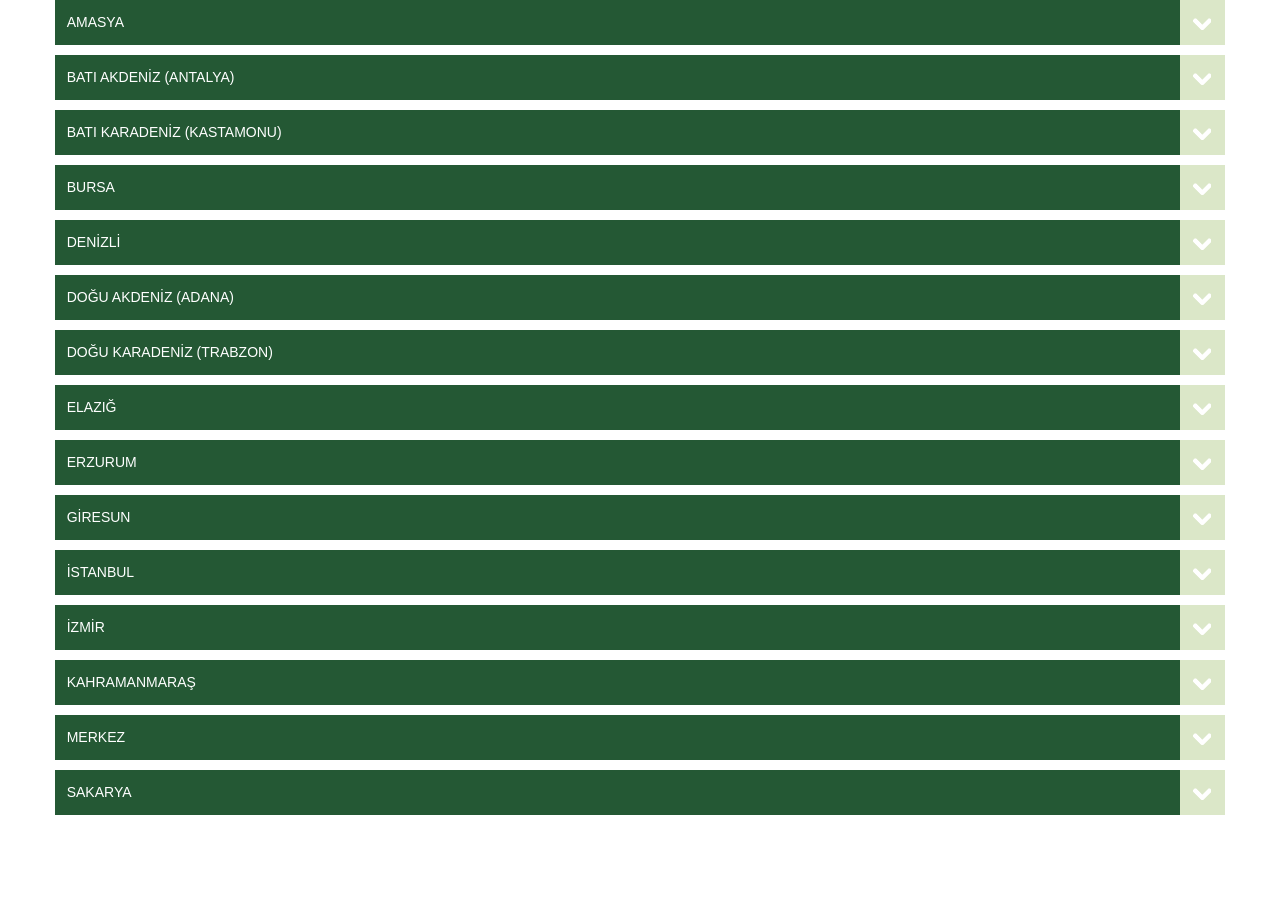
<file: index.html>
<!DOCTYPE html>
<!-- saved from url=(0041)https://ormuh.org.tr/ormuh-temsilcilikler -->
<html lang="en-US"><head><meta http-equiv="Content-Type" content="text/html; charset=UTF-8">
    
    <meta http-equiv="X-UA-Compatible" content="IE=edge">
    <meta name="viewport" content="width=device-width, initial-scale=1">

    <title>TEMSİLCİLİKLER - Orman Mühendisleri Odası</title>
    <meta name="description" content="">
    <meta name="keywords" content="">
    <meta name="author" content="Codingest">
    <meta name="robots" content="all">
    <meta name="revisit-after" content="1 Days">
    <meta property="og:locale" content="en_US">
    <meta property="og:site_name" content="Ormuh">
    <meta property="og:type" content="website/">
    <meta property="og:title" content="TEMSİLCİLİKLER - Orman Mühendisleri Odası">
    <meta property="og:description" content="">
    <meta property="og:url" content="https://ormuh.org.tr/">
    <meta name="twitter:card" content="summary/">
    <meta name="twitter:title" content="TEMSİLCİLİKLER - Orman Mühendisleri Odası">
    <meta name="twitter:description" content="">

    <link rel="shortcut icon" type="image/png" href="https://ormuh.org.tr/uploads/logo/favicon__5af5caeab5389.png">

    <link href="./files/css" rel="stylesheet">    <link href="./files/css(1)" rel="stylesheet">    <link href="./files/css(2)" rel="stylesheet">
    <!-- Font-awesome CSS -->
    <link href="./files/font-awesome.min.css" rel="stylesheet">

    <!-- Bootstrap CSS -->
    <link rel="stylesheet" href="./files/bootstrap.min.css">

    <!-- Owl-carousel CSS -->
    <link href="./files/owl.carousel.min.css" rel="stylesheet">
    <link href="./files/owl.theme.default.min.css" rel="stylesheet">

    <!-- Jquery Confirm CSS -->
    <link href="./files/jquery-confirm.min.css" rel="stylesheet">

    <!-- Magnific Popup CSS -->
    <link href="./files/magnific-popup.css" rel="stylesheet">

    <!-- Style CSS -->
    <link href="./files/style.min.css" rel="stylesheet">
    <link href="./files/yenistyle2.css" rel="stylesheet">
    <link href="./files/yenistyle3.css" rel="stylesheet">

    <!-- Color CSS -->
            <link href="./files/green.css" rel="stylesheet">
    
    <!-- Responsive CSS -->
    <link href="./files/responsive.min.css" rel="stylesheet">

    <!-- HTML5 shim and Respond.js for IE8 support of HTML5 elements and media queries -->
    <!-- WARNING: Respond.js doesn't work if you view the page via file:// -->
    <!--[if lt IE 9]>
    <script src="https://oss.maxcdn.com/html5shiv/3.7.3/html5shiv.min.js"></script>
    <script src="https://oss.maxcdn.com/respond/1.4.2/respond.min.js"></script>
    <![endif]-->

    <!-- Jquery -->
    <script type="text/javascript" async="" src="./files/analytics.js"></script><script type="text/javascript" async="" src="./files/init.js"></script><script src="./files/jquery-1.12.4.min.js"></script>

    <!-- Global site tag (gtag.js) - Google Analytics -->
<script async="" src="./files/js"></script>
<script>
  window.dataLayer = window.dataLayer || [];
  function gtag(){dataLayer.push(arguments);}
  gtag('js', new Date());

  gtag('config', 'UA-137832013-1');
</script>
    



  <title>ORMUH- Orman Mühendisleri  Odası</title>
<style>
    body {
    font-family: "Open Sans", Helvetica, Arial, sans-serif;    }

    .widget-title .title, .home-slider-item .title, .w-popular-list li .title, .random-post-slider .item-info .title, .first-tmp-slider-item .item-info .title, .post-item-horizontal .title, .post-item .title, .footer-widget .title, .f-random-list li .title, .post-content .post-title .title, .related-posts .post-list li .title, .related-posts .related-post-title .title, .comment-tabs a, .page-title, .leave-reply-title, .post-item-boxed .title, .w-our-picks-list li .title {
    font-family: "Roboto", Helvetica, Arial, sans-serif;    }

    .text-style {
    font-family: "Oxygen", Helvetica, Arial, sans-serif;    }
</style><script>
        var csfr_token_name = 'infinite_csrf_token';
        var csfr_cookie_name = 'infinite_csrf_cookie';
        var base_url = 'https://ormuh.org.tr/';
    </script><link rel="stylesheet" type="text/css" href="./files/jquery.fancybox.min.css"><style data-styled="active" data-styled-version="5.1.1"></style></head>

    

    

    

<body>





<!-- Section: main -->
<section id="main">
    <div class="container">
        <div class="row">
          

<div class="temsilci">
<ul>
	<li>
	<div class="baslik"><a class="baslik">AMASYA</a>

	<div class="updown"><a><img src="./files/downicon.png"></a></div>
	</div>

	<div class="altbaslik">
	<div class="iladi"><a class="altbaslik">Çorum</a>

	<div class="updown"><a><img alt="" src="./files/downicon.png"></a></div>
	</div>

	<div class="maddelist">
	<div class="madde">
<div> <p>&nbsp;</p> <p>MERDAN ŞEN</p> </div>

<div> <p>&nbsp;</p> <p>Çorum İl Temsilciliği</p> </div>

<div> <p>&nbsp;</p> <p>Çorum Oim Kadastro Komisyon Başkanı</p> </div>

<div> <p>&nbsp;</p> <a href="tel:(506) 672-3281">(506) 672-3281 </a> </div>
</div>

	<div class="madde">
		<div> <p>&nbsp;</p> <p>ERSİN FIRAT</p> </div>

		<div> <p>&nbsp;</p> <p>Çorum İl Tems.Yrd.</p> </div>
		
		<div> <p>&nbsp;</p> <p>Kargı Oim Yrd</p> </div>
		
		<div> <p>&nbsp;</p> <a href="tel:(542) 601-1816">(542) 601-1816 </a> </div>
	</div>
	</div>
	</div>

	<div class="altbaslik">
	<div class="iladi"><a class="altbaslik">Samsun</a>

	<div class="updown"><a><img alt="" src="./files/downicon.png"></a></div>
	</div>

	<div class="maddelist">
	<div class="madde">
		<div> <p>&nbsp;</p> <p>EMİN TİRYAKİ</p> </div>

		<div> <p>&nbsp;</p> <p>Samsun İl Temsilciliği</p> </div>
		
		<div> <p>&nbsp;</p> <p>Samsun Oim Yrd.</p> </div>
		
		<div> <p>&nbsp;</p> <a href="tel:(534) 456-7843">(534) 456-7843 </a> </div>
		
	</div>

	<div class="madde">
	<div>
	<p>&nbsp;</p>

	<p>Özgür KILIÇ</p>
	</div>

	<div>
	<p>&nbsp;</p>

	<p>Samsun İl Tems. Yrd.</p>
	</div>

	<div>
	<p>&nbsp;</p>

	<p>Bafra Oim Orman Mühendisi</p>
	</div>

	<div>
	<p>&nbsp;</p>
	<a href="tel:05427845439">(542) 784-5439</a></div>
	</div>
	</div>
	</div>

	<div class="altbaslik">
	<div class="iladi"><a class="altbaslik">Tokat</a>

	<div class="updown"><a><img alt="" src="./files/downicon.png"></a></div>
	</div>

	<div class="maddelist">
	<div class="madde">
	<div>
	<p>&nbsp;</p>

	<p>Aytaç YILMAZ</p>
	</div>

	<div>
	<p>&nbsp;</p>

	<p>Tokat İl Temsilcisi</p>
	</div>

	<div>
	<p>&nbsp;</p>

	<p>Tokat Orman İşl. Müdür Yrd.</p>
	</div>

	<div>
	<p>&nbsp;</p>
	<a href="tel:05059312586">(505) 931-2586</a></div>
	</div>

	<div class="madde">
	<div>
	<p>&nbsp;</p>

	<p>İlker TÜMER</p>
	</div>

	<div>
	<p>&nbsp;</p>

	<p>Tokat İl Tems. Yrd.</p>
	</div>

	<div>
	<p>&nbsp;</p>

	<p>Erbaa Orman İşletme Müdür Yrd.</p>
	</div>

	<div>
	<p>&nbsp;</p>
	<a href="tel:05426756735">(542) 675-6735</a></div>
	</div>
	</div>
	</div>

	<div class="altbaslik">
	<div class="iladi"><a class="altbaslik">Yozgat</a>

	<div class="updown"><a><img alt="" src="./files/downicon.png"></a></div>
	</div>

	<div class="maddelist">
	<div class="madde">
	<div>
	<p>&nbsp;</p>

	<p>Cihan EĞİLMEZ</p>
	</div>

	<div>
	<p>&nbsp;</p>

	<p>Yozgat İl Temsilcisi</p>
	</div>

	<div>
	<p>&nbsp;</p>

	<p>DKMP Yozgat Şube Müdürü</p>
	</div>

	<div>
	<p>&nbsp;</p>
	<a href="tel:05059582552">(505) 958-2552</a></div>
	</div>

	<div class="madde">
	<div>
	<p>&nbsp;</p>

	<p>Yunus ÜNAL</p>
	</div>

	<div>
	<p>&nbsp;</p>

	<p>Yozgat İl Tems. Yrd.</p>
	</div>

	<div>
	<p>&nbsp;</p>

	<p>Çayıralan Oim Yrd.</p>
	</div>

	<div>
	<p>&nbsp;</p>
	<a href="tel:05547815136">(554) 781-5136</a></div>
	</div>
	</div>
	</div>
	</li>
	<li>
	<div class="baslik"><a class="baslik">BATI AKDENİZ (ANTALYA)</a>
	<div class="updown"><a><img src="./files/downicon.png"></a></div>
	</div>

	<div class="altbaslik">
	<div class="iladi"><a class="altbaslik">Burdur</a>

	<div class="updown"><a><img alt="" src="./files/downicon.png"></a></div>
	</div>

	<div class="maddelist">
	<div class="madde">
	<div>
	<p>&nbsp;</p>

	<p>Sefa KARATAŞ</p>
	</div>

	<div>
	<p>&nbsp;</p>

	<p>Burdur İl Temsilcisi</p>
	</div>

	<div>
	<p>&nbsp;</p>

	<p>OBM Burdur Orman İşl. Müd.</p>
	</div>

	<div>
	<p>&nbsp;</p>
	<a href="tel:05412541515">(541) 254-1515</a></div>
	</div>

	<div class="madde">
	<div>
	<p>&nbsp;</p>

	<p>Gökhan ALBAYRAK</p>
	</div>

	<div>
	<p>&nbsp;</p>

	<p>Burdur İl Tems. Yrd.</p>
	</div>

	<div>
	<p>&nbsp;</p>

	<p>Burdur Orman İşl. Müdürlüğü İşl. Şefi</p>
	</div>

	<div>
	<p>&nbsp;</p>
	<a href="tel:05378880032">(537) 888-0032</a></div>
	</div>
	</div>
	</div>

	<div class="altbaslik">
	<div class="iladi"><a class="altbaslik">Isparta</a>

	<div class="updown"><a><img alt="" src="./files/downicon.png"></a></div>
	</div>

	<div class="maddelist">
	<div class="madde">
	
<div> <p>&nbsp;</p> <p>TAHSİN ETLİ</p> </div>

<div> <p>&nbsp;</p> <p>Isparta İl Temsilciliği</p> </div>

<div> <p>&nbsp;</p> <p>Isparta Bölge Müdür Yardımcısı</p> </div>

<div> <p>&nbsp;</p> <a href="tel:(506) 602-2832">(506) 602-2832 </a> </div>

	</div>

	<div class="madde">
	<div>
	<p>&nbsp;</p>

	<p>Ramazan BELGIRAT</p>
	</div>

	<div>
	<p>&nbsp;</p>

	<p>Isparta İl Tems.Yrd.</p>
	</div>

	<div>
	<p>&nbsp;</p>

	<p>Isparta Obm Isparta Oim Yrd.</p>
	</div>

	<div>
	<p>&nbsp;</p>
	<a href="tel:5335471866">(530) 419-2994</a></div>
	</div>
	</div>
	</div>

	<div class="altbaslik">
	<div class="iladi"><a class="altbaslik">Isparta Uyg. Bil. Üni. Orm. Fak. Tem.</a>

	<div class="updown"><a><img alt="" src="./files/downicon.png"></a></div>
	</div>

	<div class="maddelist">
	<div class="madde">
	<div>
	<p>&nbsp;</p>

	<p>Prof. Dr. Yılmaz ÇATAL</p>
	</div>

	<div>
	<p>&nbsp;</p>

	<p>Fakülte Temsilcisi</p>
	</div>

	<div>
	<p>&nbsp;</p>

	<p>Isparta Uyg. Bil. Üni. Orm. Fak. Dekanı</p>
	</div>

	<div>
	<p>&nbsp;</p>
	<a href="tel:05326459677">(532) 645-9677</a></div>
	</div>

	<div class="madde">
	<div>
	<p>&nbsp;</p>

	<p>Ebru Hatice TIĞLI KAYTANLIOĞLU</p>
	</div>

	<div>
	<p>&nbsp;</p>

	<p>Fakülte Tems. Yrd.</p>
	</div>

	<div>
	<p>&nbsp;</p>

	<p>Isparta Uyg. Bil. Üni. Orm Fak. Arş.. Gör.</p>
	</div>

	<div>
	<p>&nbsp;</p>
	<a href="tel:05368357584">(536) 835-7584</a></div>
	</div>
	</div>
	</div>
	</li>
	<li>
	<div class="baslik"><a class="baslik">BATI KARADENİZ (KASTAMONU)</a>
	<div class="updown"><a><img src="./files/downicon.png"></a></div>
	</div>

	<div class="altbaslik">
	<div class="iladi"><a class="altbaslik">Bartın</a>

	<div class="updown"><a><img alt="" src="./files/downicon.png"></a></div>
	</div>

	<div class="maddelist">
	<div class="madde">
	<div>
	<p>&nbsp;</p>

	<p>Şükrü UZUN</p>
	</div>

	<div>
	<p>&nbsp;</p>

	<p>Bartın İl Temsilcisi</p>
	</div>

	<div>
	<p>&nbsp;</p>

	<p>İşl. Şefi</p>
	</div>

	<div>
	<p>&nbsp;</p>
	<a href="tel:+905433111418">(531) 622-8423</a></div>
	</div>

	<div class="madde">
	<div>
	<p>&nbsp;</p>

	<p>Erem KARADENİZ</p>
	</div>

	<div>
	<p>&nbsp;</p>

	<p>Bartın İl Temsilcisi Yrd.</p>
	</div>

	<div>
	<p>&nbsp;</p>

	<p>Serbest Meslek Mensubu</p>
	</div>

	<div>
	<p>&nbsp;</p>
	<a href="tel:05325258804">(532) 525-8804</a></div>
	</div>
	</div>
	</div>

	<div class="altbaslik">
	<div class="iladi"><a class="altbaslik">Karabük</a>

	<div class="updown"><a><img alt="" src="./files/downicon.png"></a></div>
	</div>

	<div class="maddelist">
	<div class="madde">
	<div>
	<p>&nbsp;</p>

	<p>Sema ALTUNAY</p>
	</div>

	<div>
	<p>&nbsp;</p>

	<p>Karabük İl Temsilcisi</p>
	</div>

	<div>
	<p>&nbsp;</p>

	<p>Zonguldak Obm Safranbolu Oim</p>
	</div>

	<div>
	<p>&nbsp;</p>
	<a href="tel:05059140380">(505) 9140380</a></div>
	</div>

	<div class="madde">
	<div>
	<p>&nbsp;</p>

	<p>Cemal BOZKURT</p>
	</div>

	<div>
	<p>&nbsp;</p>

	<p>Karabük İl Tems.Yrd.</p>
	</div>

	<div>
	<p>&nbsp;</p>

	<p>Zonguldak Obm Karabük Oim Yard.</p>
	</div>

	<div>
	<p>&nbsp;</p>
	<a href="tel:05065340388">(506) 534-0388</a></div>
	</div>
	</div>
	</div>

	<div class="altbaslik">
	<div class="iladi"><a class="altbaslik">Sinop</a>

	<div class="updown"><a><img alt="" src="./files/downicon.png"></a></div>
	</div>

	<div class="maddelist">
	<div class="madde">
	
<div> <p>&nbsp;</p> <p>ÖZER TOPALOĞLU</p> </div>

<div> <p>&nbsp;</p> <p>Sinop İl Temsilciliği</p> </div>

<div> <p>&nbsp;</p> <p>Avcılık ve Yaban Hayatı Şube Müd.</p> </div>

<div> <p>&nbsp;</p> <a href="tel:(542) 246-2433">(542) 246-2433 </a> </div>
	</div>

	<div class="madde">
	
<div> <p>&nbsp;</p> <p>ALİ TOPCU</p> </div>

<div> <p>&nbsp;</p> <p>Sinop İl Tems.Yrd.</p> </div>

<div> <p>&nbsp;</p> <p>Ağaçlandırma ve Toprak Muhafaza Şefi</p> </div>

<div> <p>&nbsp;</p> <a href="tel:(505) 275-4821">(505) 275-4821 </a> </div>

	</div>
	</div>
	</div>

	<div class="altbaslik">
	<div class="iladi"><a class="altbaslik">Zonguldak</a>

	<div class="updown"><a><img alt="" src="./files/downicon.png"></a></div>
	</div>

	<div class="maddelist">
	<div class="madde">
	<div>
	<p>&nbsp;</p>

	<p>Bekir DEĞİRMENCİ</p>
	</div>

	<div>
	<p>&nbsp;</p>

	<p>Zonguldak İl Temsilcisi</p>
	</div>

	<div>
	<p>&nbsp;</p>

	<p>Zonguldak Obm Devrek Oim</p>
	</div>

	<div>
	<p>&nbsp;</p>
	<a href="tel:05303231602">(530) 323-1602</a></div>
	</div>

	<div class="madde">
	
<div> <p>&nbsp;</p> <p>SELÇUK BÜYÜKYILMAZ</p> </div>

<div> <p>&nbsp;</p> <p>Zonguldak İl Tems.Yrd.</p> </div>

<div> <p>&nbsp;</p> <p>Zonguldak Orman İşletme Şefi</p> </div>

<div> <p>&nbsp;</p> <a href="tel:(542) 663-7053">(542) 663-7053 </a> </div>
	</div>
	</div>
	</div>

	<div class="altbaslik">
	<div class="iladi"><a class="altbaslik">Bartın Üni. Orm. Fak. Tem.</a>

	<div class="updown"><a><img alt="" src="./files/downicon.png"></a></div>
	</div>

	<div class="maddelist">
	<div class="madde">

		<div> <p>&nbsp;</p> <p>Prof. Dr. AZİZE TOPER KAYGIN</p> </div>

		<div> <p>&nbsp;</p> <p>Bartın Ün.Orman Fakültesi Temsiliği</p> </div>
		
		<div> <p>&nbsp;</p> <p>Bartın Ün.Orman Fak. Prof.Temsilcisi</p> </div>
		
		<div> <p>&nbsp;</p> <a href="tel:(532) 593-2243">(532) 593-2243 </a> </div>
	</div>

	<div class="madde">
	<div>
	<p>&nbsp;</p>

	<p>Dr. Öğr. Üyesi Yafes YILDIZ</p>
	</div>

	<div>
	<p>&nbsp;</p>

	<p>Fakülte Temsili Yrd.</p>
	</div>

	<div>
	<p>&nbsp;</p>

	<p>Bartın Üni. Orm. Fak. Öğr. Üyesi</p>
	</div>

	<div>
	<p>&nbsp;</p>
	<a href="tel:05052222305">(505) 222-2305</a></div>
	</div>
	</div>
	</div>

	<div class="altbaslik">
	<div class="iladi"><a class="altbaslik">Karabük Üni. Orm. Fak. Tem.</a>

	<div class="updown"><a><img alt="" src="./files/downicon.png"></a></div>
	</div>

	<div class="maddelist">
	<div class="madde">
	<div>
	<p>&nbsp;</p>

	<p>Dr. Öğr. Üyesi Ahmet DUYAR</p>
	</div>

	<div>
	<p>&nbsp;</p>

	<p>Fakülte Temsilcisi</p>
	</div>

	<div>
	<p>&nbsp;</p>

	<p>Orman Fak. Fak.Yard.Doç.Dr.</p>
	</div>

	<div>
	<p>&nbsp;</p>
	<a href="tel:05359636317">(535) 963-6317</a></div>
	</div>

	<div class="madde">
	<div>
	<p>&nbsp;</p>

	<p>Arş. Gör. Ahmet AÇIL</p>
	</div>

	<div>
	<p>&nbsp;</p>

	<p>Fakülte Temsilci Yardımcılığı</p>
	</div>

	<div>
	<p>&nbsp;</p>

	<p>Arş. Görevlisi</p>
	</div>

	<div>
	<p>&nbsp;</p>
	<a href="tel:5456766000">(545) 676-6000</a></div>
	</div>
	</div>
	</div>

	<div class="altbaslik">
	<div class="iladi"><a class="altbaslik">Kastamonu Üni. Orm. Fak. Tem.</a>

	<div class="updown"><a><img alt="" src="./files/downicon.png"></a></div>
	</div>

	<div class="maddelist">
	<div class="madde">

		<div> <p>&nbsp;</p> <p>ÖZKAN EVCİN</p> </div>

		<div> <p>&nbsp;</p> <p>Kastamonu Üni. Orm. Fak. Tems. Yrd.</p> </div>
		
		<div> <p>&nbsp;</p> <p>Kastamonu Üni. Orm. Fak. Orman Fak.Bölüm Bşk.Yrd.</p> </div>
		
		<div> <p>&nbsp;</p> <a href="tel:(554) 972-9545">(554) 972-9545 </a> </div>
	</div>

	</div>
	</div>
	</li>
	<li>
	<div class="baslik"><a class="baslik">BURSA</a>
	<div class="updown"><a><img src="./files/downicon.png"></a></div>
	</div>

	<div class="altbaslik">
	<div class="iladi"><a class="altbaslik">Balıkesir</a>

	<div class="updown"><a><img alt="" src="./files/downicon.png"></a></div>
	</div>

	<div class="maddelist">
	<div class="madde">

		<div> <p>&nbsp;</p> <p>EMRAH KÜRŞAT TANAS</p> </div>

		<div> <p>&nbsp;</p> <p>Balıkesir İl Temsilciliği</p> </div>
		
		<div> <p>&nbsp;</p> <p>Altıeylül Orman İşl. Şefi</p> </div>
		
		<div> <p>&nbsp;</p> <a href="tel:(506) 637-8448">(506) 637-8448 </a> </div>
	</div>

	<div class="madde">

		<div> <p>&nbsp;</p> <p>HATİCE BALDAN</p> </div>

		<div> <p>&nbsp;</p> <p>Balıkesir İl Temsilci Yrd.</p> </div>
		
		<div> <p>&nbsp;</p> <p>Balıkesir OBM Orman Mühendisi</p> </div>
		
		<div> <p>&nbsp;</p> <a href="tel:(530) 350-1791">(530) 350-1791 </a> </div>
	</div>
	</div>
	</div>

	<div class="altbaslik">
	<div class="iladi"><a class="altbaslik">Bilecik</a>

	<div class="updown"><a><img alt="" src="./files/downicon.png"></a></div>
	</div>

	<div class="maddelist">
	<div class="madde">
		<div> <p>&nbsp;</p> <p>ERBİL SUSAMAN</p> </div>

		<div> <p>&nbsp;</p> <p>Bilecik İl Temsilciliği</p> </div>
		
		<div> <p>&nbsp;</p> <p>Serbest Meslek Mensubu</p> </div>
		
		<div> <p>&nbsp;</p> <a href="tel:(532) 307-5161">(532) 307-5161 </a> </div>
	</div>

	<div class="madde">

		<div> <p>&nbsp;</p> <p>HASAN HÜSEYİN ACIERİK</p> </div>

		<div> <p>&nbsp;</p> <p>Bilecik İl Tems. Yrd.</p> </div>
		
		<div> <p>&nbsp;</p> <p>Muratdere Orman İşl. Şefi</p> </div>
		
		<div> <p>&nbsp;</p> <a href="tel:(506) 602-6479">(506) 602-6479 </a> </div>
	</div>
	
	</div>
	</div>

	<div class="altbaslik">
	<div class="iladi"><a class="altbaslik">Çanakkale</a>

	<div class="updown"><a><img alt="" src="./files/downicon.png"></a></div>
	</div>

	<div class="maddelist">
	<div class="madde">
	<div>
	<p>&nbsp;</p>

	<p>Aslı Böbek BAĞRAN</p>
	</div>

	<div>
	<p>&nbsp;</p>

	<p>Çanakkale İl Temsilcisi</p>
	</div>

	<div>
	<p>&nbsp;</p>

	<p>Çanakkale Obm Etüt Proje Baş Mühendisi</p>
	</div>

	<div>
	<p>&nbsp;</p>
	<a href="tel:05334649276">(533) 464-9276</a></div>
	</div>

	<div class="madde">
	<div>
	<p>&nbsp;</p>

	<p>Berk BAĞIRGAN</p>
	</div>

	<div>
	<p>&nbsp;</p>

	<p>Çanakkale İl Tems. Yrd.</p>
	</div>

	<div>
	<p>&nbsp;</p>

	<p>Biga Oim / Karabiga Orman İşletme Şefi</p>
	</div>

	<div>
	<p>&nbsp;</p>
	<a href="tel:05419780947">(541) 978-0947</a></div>
	</div>
	</div>
	</div>

	<div class="altbaslik">
	<div class="iladi"><a class="altbaslik">Kütahya</a>

	<div class="updown"><a><img alt="" src="./files/downicon.png"></a></div>
	</div>

	<div class="maddelist">
	<div class="madde">
	<div>
	<p>&nbsp;</p>

	<p>Cihan KÖSE</p>
	</div>

	<div>
	<p>&nbsp;</p>

	<p>Kütahya İl Temsilcisi</p>
	</div>

	<div>
	<p>&nbsp;</p>

	<p>Kütahya Obm / ODÜH Şube Müd.</p>
	</div>

	<div>
	<p>&nbsp;</p>
	<a href="tel:05052936835">(505) 293-6835</a></div>
	</div>

	<div class="madde">
	<div>
	<p>&nbsp;</p>

	<p>Naim ÖZCAN</p>
	</div>

	<div>
	<p>&nbsp;</p>

	<p>Kütahya İl Tems.Yrd.</p>
	</div>

	<div>
	<p>&nbsp;</p>

	<p>Danışman Orman Mühendisi</p>
	</div>

	<div>
	<p>&nbsp;</p>
	<a href="tel:05372627113">(537) 262-7113</a></div>
	</div>
	</div>
	</div>

	<div class="altbaslik">
	<div class="iladi"><a class="altbaslik">Yalova</a>

	<div class="updown"><a><img alt="" src="./files/downicon.png"></a></div>
	</div>

	<div class="maddelist">
	<div class="madde">
	


<div> <p>&nbsp;</p> <p>SAMET SARAL</p> </div>

<div> <p>&nbsp;</p> <p>Yalova İl Temsilciliği</p> </div>

<div> <p>&nbsp;</p> <p>Serbest Meslek Mensubu</p> </div>

<div> <p>&nbsp;</p> <a href="tel:(532) 230-6177">(532) 230-6177 </a> </div>
	</div>

	<div class="madde">

		<div> <p>&nbsp;</p> <p>ÜMİT SARAÇOĞLU</p> </div>

		<div> <p>&nbsp;</p> <p>Yalova İl Temsilci Yrd.</p> </div>
		
		<div> <p>&nbsp;</p> <p>Yalova İşletme Müdür Yrd.</p> </div>
		
		<div> <p>&nbsp;</p> <a href="tel:(530) 973-1262">(530) 973-1262 </a> </div>
	</div>
	</div>
	</div>

	<div class="altbaslik">
	<div class="iladi"><a class="altbaslik">Bursa Tek. Üni. Orm. Fak. Tems.</a>

	<div class="updown"><a><img alt="" src="./files/downicon.png"></a></div>
	</div>

	<div class="maddelist">
	<div class="madde">


		<div> <p>&nbsp;</p> <p>BURHAN GENCAL</p> </div>

		<div> <p>&nbsp;</p> <p>Bursa Teknik Üni. Orman Fak. Temsilciliği</p> </div>
		
		<div> <p>&nbsp;</p> <p>Bursa Teknik Üni. Orman Fak. Orman Fakültesi</p> </div>
		
		<div> <p>&nbsp;</p> <a href="tel:(545) 977-0910">(545) 977-0910 </a> </div>
	</div>

	<div class="madde">
	<div>
	<p>&nbsp;</p>

	<p>Doç. Dr. Oktay GÖNÜLTAŞ</p>
	</div>

	<div>
	<p>&nbsp;</p>

	<p>Fakülte Tems. Yrd.</p>
	</div>

	<div>
	<p>&nbsp;</p>

	<p>Bursa Tek. Üni. Orman Fak. Öğr. Gör.</p>
	</div>

	<div>
	<p>&nbsp;</p>
	<a href="tel:05353574628">(535) 357-4628</a></div>
	</div>
	</div>
	</div>
	</li>
	<li>
	<div class="baslik"><a class="baslik">DENİZLİ</a>
	<div class="updown"><a><img src="./files/downicon.png"></a></div>
	</div>

	<div class="altbaslik">
	<div class="iladi"><a class="altbaslik">Aydın</a>

	<div class="updown"><a><img alt="" src="./files/downicon.png"></a></div>
	</div>

	<div class="maddelist">
	<div class="madde">
	<div>
	<p>&nbsp;</p>

	<p>İsmail ILGIN</p>
	</div>

	<div>
	<p>&nbsp;</p>

	<p>Aydın İl&nbsp;Temsilcisi</p>
	</div>

	<div>
	<p>&nbsp;</p>

	<p>Muğla Obm Aydın Oim Aydın Oiş</p>
	</div>

	<div>
	<p>&nbsp;</p>
	<a href="tel:05063157694">(506) 315-7694</a></div>
	</div>

	<div class="madde">

		<div> <p>&nbsp;</p> <p>OĞUZ YILDIRIM</p> </div>

		<div> <p>&nbsp;</p> <p>Aydın İl Tems.Yrd.</p> </div>
		
		<div> <p>&nbsp;</p> <p>Aydın Orm. İşl. Müd. Yrd.</p> </div>
		
		<div> <p>&nbsp;</p> <a href="tel:(542) 721-5481">(542) 721-5481 </a> </div>
	</div>
	</div>
	</div>

	<div class="altbaslik">
	<div class="iladi"><a class="altbaslik">Muğla</a>

	<div class="updown"><a><img alt="" src="./files/downicon.png"></a></div>
	</div>

	<div class="maddelist">
	<div class="madde">
	<div>
	<p>&nbsp;</p>

	<p>Kazım TURGUT</p>
	</div>

	<div>
	<p>&nbsp;</p>

	<p>Muğla İl Temsilcisi</p>
	</div>

	<div>
	<p>&nbsp;</p>

	<p>Yılanlı Orm. İşl. Şefi</p>
	</div>

	<div>
	<p>&nbsp;</p>
	<a href="tel:05313906670">(531) 390-6670</a></div>
	</div>

	<div class="madde">

		<div> <p>&nbsp;</p> <p>ENGİN ÇAR</p> </div>

		<div> <p>&nbsp;</p> <p>Muğla İl Tems.Yrd.</p> </div>
		
		<div> <p>&nbsp;</p> <p>Fethiye Orman İşletme Müd. Yrd.</p> </div>
		
		<div> <p>&nbsp;</p> <a href="tel:(530) 542-5806">(530) 542-5806 </a> </div>
	</div>
	</div>
	</div>

	<div class="altbaslik">
	<div class="iladi"><a class="altbaslik">Uşak</a>

	<div class="updown"><a><img alt="" src="./files/downicon.png"></a></div>
	</div>

	<div class="maddelist">
	<div class="madde">
	<div>
	<p>&nbsp;</p>

	<p>Murat AYDOĞ</p>
	</div>

	<div>
	<p>&nbsp;</p>

	<p>Uşak İl Temsilcisi</p>
	</div>

	<div>
	<p>&nbsp;</p>

	<p>Serbest Orman Mühendisi AYDOĞ MÜHENDSİLİK</p>
	</div>

	<div>
	<p>&nbsp;</p>
	<a href="tel:05442807631">(544) 280-7631</a></div>
	</div>

	<div class="madde">
	<div>
	<p>&nbsp;</p>

	<p>Rıfat ÖZKAN</p>
	</div>

	<div>
	<p>&nbsp;</p>

	<p>Uşak İl Tems. Yrd.</p>
	</div>

	<div>
	<p>&nbsp;</p>

	<p>Uşak Orman İşl. Şefi</p>
	</div>

	<div>
	<p>&nbsp;</p>
	<a href="tel:05436254509">(543) 625-4509</a></div>
	</div>
	</div>
	</div>
	</li>
	<li>
	<div class="baslik"><a class="baslik">DOĞU AKDENİZ (ADANA)</a>
	<div class="updown"><a><img src="./files/downicon.png"></a></div>
	</div>

	<div class="altbaslik">
	<div class="iladi"><a class="altbaslik">Kayseri</a>

	<div class="updown"><a><img alt="" src="./files/downicon.png"></a></div>
	</div>

	<div class="maddelist">
	<div class="madde">

		<div> <p>&nbsp;</p> <p>HASAN ÖZŞAHİN</p> </div>

		<div> <p>&nbsp;</p> <p>Kayseri İl Temsilciliği</p> </div>
		
		<div> <p>&nbsp;</p> <p>Kayseri OBM Kadastro ve Mülkiyet Şube Müdürü</p> </div>
		
		<div> <p>&nbsp;</p> <a href="tel:(505) 277-2717">(505) 277-2717 </a> </div>
	</div>

	<div class="madde">

		<div> <p>&nbsp;</p> <p>YAŞAR KEMAL YILMAZ</p> </div>

		<div> <p>&nbsp;</p> <p>Kayseri İl Tems.Yrd.</p> </div>
		
		<div> <p>&nbsp;</p> <p>Ekosistem Hizmetleri Şube Müdürü V.</p> </div>
		
		<div> <p>&nbsp;</p> <a href="tel:(532) 362-5639">(532) 362-5639 </a> </div>
	</div>
	</div>
	</div>

	<div class="altbaslik">
	<div class="iladi"><a class="altbaslik">Mersin</a>

	<div class="updown"><a><img alt="" src="./files/downicon.png"></a></div>
	</div>

	<div class="maddelist">
	<div class="madde">
	<div>
	<p>&nbsp;</p>

	<p>NESLİHAN ESRA CANKARA</p>
	</div>

	<div>
	<p>&nbsp;</p>

	<p>Mersin İl Temsilcisi</p>
	</div>

	<div>
	<p>&nbsp;</p>

	<p>Mersin OBM Dan. Müh.</p>
	</div>

	<div>
	<p>&nbsp;</p>
	<a href="tel:+905537081318">(553) 708-1318</a></div>
	</div>

	<div class="madde">

		<div> <p>&nbsp;</p> <p>AHMET GÖKÇE</p> </div>

		<div> <p>&nbsp;</p> <p>Mersin İl Tems.Yrd.</p> </div>
		
		<div> <p>&nbsp;</p> <p>Orman Mühendisi</p> </div>
		
		<div> <p>&nbsp;</p> <a href="tel:(531) 561-6023">(531) 561-6023 </a> </div>
	</div>
	</div>
	</div>

	<div class="altbaslik">
	<div class="iladi"><a class="altbaslik">Nevşehir, Niğde</a>

	<div class="updown"><a><img alt="" src="./files/downicon.png"></a></div>
	</div>

	<div class="maddelist">
	<div class="madde">


		<div> <p>&nbsp;</p> <p>ÜZEYİR ÖZASLAN</p> </div>

		<div> <p>&nbsp;</p> <p>Nevşehir İl Temsilciliği </p> </div>
		
		<div> <p>&nbsp;</p> <p>Nevşehir İl Şube Müdürü V.</p> </div>
		
		<div> <p>&nbsp;</p> <a href="tel:(551) 935-8939">(551) 935-8939 </a> </div>
	</div>

	<div class="madde">
	
<div> <p>&nbsp;</p> <p>DURAN KUŞ</p> </div>

<div> <p>&nbsp;</p> <p>Niğde İl Temsilciliği</p> </div>

<div> <p>&nbsp;</p> <p>NiğdeOrman İşl. Şefi</p> </div>

<div> <p>&nbsp;</p> <a href="tel:(544) 251-9036">(544) 251-9036 </a> </div>

	</div>
	</div>
	</div>

	<div class="altbaslik">
	<div class="iladi"><a class="altbaslik">Osmaniye</a>

	<div class="updown"><a><img alt="" src="./files/downicon.png"></a></div>
	</div>

	<div class="maddelist">
	<div class="madde">

		<div> <p>&nbsp;</p> <p>Mustafa AYHAN</p> </div>

		<div> <p>&nbsp;</p> <p>Osmaniye İl Temsilcilisi</p> </div>
		
		<div> <p>&nbsp;</p> <p>Hacıdağ Orman İşletme Şefi</p> </div>
		
		<div> <p>&nbsp;</p> <a href="tel:+905432735387">(543) 273-5387 </a> </div>
	</div>

	<div class="madde">

		<div> <p>&nbsp;</p> <p>Süha AVŞAR</p> </div>

		<div> <p>&nbsp;</p> <p>Osmaniye İl Tems.Yrd.</p> </div>
		
		<div> <p>&nbsp;</p> <p>Serbest Meslek Mensubu</p> </div>
		
		<div> <p>&nbsp;</p> <a href="tel:+905449293536">(544) 929-3536 </a> </div>
	</div>
	</div>
	</div>
	</li>
	<li>
	<div class="baslik"><a class="baslik">DOĞU KARADENİZ (TRABZON)</a>
	<div class="updown"><a><img src="./files/downicon.png"></a></div>
	</div>

	<div class="altbaslik">
	<div class="iladi"><a class="altbaslik">Gümüşhane, Bayburt</a>

	<div class="updown"><a><img alt="" src="./files/downicon.png"></a></div>
	</div>

	<div class="maddelist">
	<div class="madde">
	<div>
	<p>&nbsp;</p>

	<p>Haydar TEKİN</p>
	</div>

	<div>
	<p>&nbsp;</p>

	<p>Gümüşhane İl Temsilciliği</p>
	</div>

	<div>
	<p>&nbsp;</p>

	<p>Mühendis</p>
	</div>

	<div>
	<p>&nbsp;</p>
	<a href="tel:05056959907">(505) 695-9907</a></div>
	</div>

	<div class="madde">
	<div>
	<p>&nbsp;</p>

	<p>Onur MERT</p>
	</div>

	<div>
	<p>&nbsp;</p>

	<p>Gümüşhane İl Tems. Yrd.</p>
	</div>

	<div>
	<p>&nbsp;</p>

	<p>Gümüşhane Oim / Tarsun Dağı Orman İşl. Şefi</p>
	</div>

	<div>
	<p>&nbsp;</p>
	<a href="tel:05385030609">(538) 503-0609</a></div>
	</div>

	<div class="madde">
	<div>
	<p>&nbsp;</p>

	<p>Muharrem TİRYAKİ</p>
	</div>

	<div>
	<p>&nbsp;</p>

	<p>Bayburt İl Temsilciliği</p>
	</div>

	<div>
	<p>&nbsp;</p>

	<p>Bayburt Oim/ Bayburt Orman İşl. Şefi</p>
	</div>

	<div>
	<p>&nbsp;</p>
	<a href="tel:05466217061">(546) 621-7061</a></div>
	</div>
	</div>
	</div>

	<div class="altbaslik">
	<div class="iladi"><a class="altbaslik">Rize</a>

	<div class="updown"><a><img alt="" src="./files/downicon.png"></a></div>
	</div>

	<div class="maddelist">
	<div class="madde">

		<div> <p>&nbsp;</p> <p>MUHAMMET ALİ TERZİOĞLU</p> </div>

		<div> <p>&nbsp;</p> <p>Rize İl Temsilciliği</p> </div>
		
		<div> <p>&nbsp;</p> <p>Mühendis</p> </div>
		
		<div> <p>&nbsp;</p> <a href="tel:(532) 495-5698">(532) 495-5698 </a> </div>
	</div>

	<div class="madde">


		<div> <p>&nbsp;</p> <p>MUHAMMED ÖNDER</p> </div>

		<div> <p>&nbsp;</p> <p>Rize İl Tems. Yrd.</p> </div>
		
		<div> <p>&nbsp;</p> <p>Pazar Orman İşl. Şefi</p> </div>
		
		<div> <p>&nbsp;</p> <a href="tel:(544) 253-3927">(544) 253-3927 </a> </div>
	</div>
	</div>
	</div>

	<div class="altbaslik">
	<div class="iladi"><a class="altbaslik">KTÜ Orm. Fak. Tem.</a>

	<div class="updown"><a><img alt="" src="./files/downicon.png"></a></div>
	</div>

	<div class="maddelist">
	<div class="madde">
	<div>
	<p>&nbsp;</p>

	<p>Prof. Dr. Hülya KALAYCIOĞLU</p>
	</div>

	<div>
	<p>&nbsp;</p>

	<p>Fakülte Temsilcisi</p>
	</div>

	<div>
	<p>&nbsp;</p>

	<p>KTÜ Orm. Fak Öğr. Üyesi (Prof.)</p>
	</div>

	<div>
	<p>&nbsp;</p>
	<a href="tel:05425354266">(542) 535-4266</a></div>
	</div>

	<div class="madde">
	<div>
	<p>&nbsp;</p>

	<p>Arş.Gör.Dr. Alptuğ SARI</p>
	</div>

	<div>
	<p>&nbsp;</p>

	<p>Fakülte Tems. Yard.</p>
	</div>

	<div>
	<p>&nbsp;</p>

	<p>KTÜ Orm. Fak Öğr. Üyesi</p>
	</div>

	<div>
	<p>&nbsp;</p>
	<a href="tel:05356397001">(535)639-7001</a></div>
	</div>
	</div>
	</div>
	</li>
	<li>
	<div class="baslik"><a class="baslik">ELAZIĞ</a>
	<div class="updown"><a><img src="./files/downicon.png"></a></div>
	</div>

	<div class="altbaslik">
	<div class="iladi"><a class="altbaslik">Bingöl, Muş, Tunceli</a>

	<div class="updown"><a><img alt="" src="./files/downicon.png"></a></div>
	</div>

	<div class="maddelist">
	<div class="madde">
	<div>
	<p>&nbsp;</p>

	<p>İbrahim BÖRÜ</p>
	</div>

	<div>
	<p>&nbsp;</p>

	<p>Bingöl İl Temsilcisi</p>
	</div>

	<div>
	<p>&nbsp;</p>

	<p>Bingöl Orman İşletme Müdürü</p>
	</div>

	<div>
	<p>&nbsp;</p>
	<a href="tel:05058349002">(505) 834-9002</a></div>
	</div>

	<div class="madde">


		<div> <p>&nbsp;</p> <p>GÖKHAN ALKIŞ</p> </div>

		<div> <p>&nbsp;</p> <p>Muş İl Temsilciliği</p> </div>
		
		<div> <p>&nbsp;</p> <p>Muş Orman İşletme Müdürlüğü Muş Orman İşletme Şefi</p> </div>
		
		<div> <p>&nbsp;</p> <a href="tel:(539) 203-9890">(539) 203-9890 </a> </div>
	</div>

	
	<div class="madde">

		<div> <p>&nbsp;</p> <p>BİLAL ASLAN</p> </div>

		<div> <p>&nbsp;</p> <p>Tunceli İl Tems. Yrd </p> </div>
		
		<div> <p>&nbsp;</p> <p>Tunceli Orman İşletme Müdürlüğü Tunceli Ağaçlandırma ve Toprak Muhafaza Şefi</p> </div>
		
		<div> <p>&nbsp;</p> <a href="tel:(551) 609-3012">(551) 609-3012 </a> </div>
	</div>
	</div>
	</div>

	<div class="altbaslik">
	<div class="iladi"><a class="altbaslik">Diyarbakır, Siirt, Batman</a>

	<div class="updown"><a><img alt="" src="./files/downicon.png"></a></div>
	</div>

	<div class="maddelist">
	<div class="madde">
	<div>
	<p>&nbsp;</p>

	<p>Davut AYZİT</p>
	</div>

	<div>
	<p>&nbsp;</p>

	<p>Diyarbakır Orman İşletme Müdürü</p>
	</div>

	<div>
	<p>&nbsp;</p>

	<p>Diyarbakır Orman Bölge Müdürlüğü Mühendisi</p>
	</div>

	<div>
	<p>&nbsp;</p>
	<a href="tel:05327424158">(532) 742-4158</a></div>
	</div>

	<div class="madde">
	<div>
	<p>&nbsp;</p>

	<p>Suzan AYDIN</p>
	</div>

	<div>
	<p>&nbsp;</p>

	<p>Diyarbakır İl Tems. Yrd.</p>
	</div>

	<div>
	<p>&nbsp;</p>

	<p>Diyarbakır Oim / Diyarbakır ATM Şefi</p>
	</div>

	<div>
	<p>&nbsp;</p>
	<a href="tel:05301000328">(530) 100-0328</a></div>
	</div>

	<div class="madde">
	<div>

		<div> <p>&nbsp;</p> <p>ABDÜLHALİM DEMİR</p> </div>

		<div> <p>&nbsp;</p> <p>Batman  İl Temsilciliği</p> </div>
		
		<div> <p>&nbsp;</p> <p>Batman Orman İşletme Müdürlüğü Sason Orman İşletme Şefi</p> </div>
		
		<div> <p>&nbsp;</p> <a href="tel:(546) 433-3472">(546) 433-3472 </a> </div>
	</div>

	<div class="madde">
<div>

		<div> <p>&nbsp;</p> <p>MEHMET ÖZCAN</p> </div>

		<div> <p>&nbsp;</p> <p>Siirt İl Temsilciliği</p> </div>
		
		<div> <p>&nbsp;</p> <p>Şırnak Orman İşletme Müdür Yardımcısı</p> </div>
		
		<div> <p>&nbsp;</p> <a href="tel:(534) 312-1717">(534) 312-1717 </a> </div>
</div>
	</div>
	</div>
	</div>
		</div>
		

	<div class="altbaslik">
	<div class="iladi"><a class="altbaslik">Malatya</a>

	<div class="updown"><a><img alt="" src="./files/downicon.png"></a></div>
	</div>

	<div class="maddelist">
	<div class="madde">
		<div> <p>&nbsp;</p> <p>OSMAN KAYALAR</p> </div>

		<div> <p>&nbsp;</p> <p>Malatya İl Temsilciliği</p> </div>
		
		<div> <p>&nbsp;</p> <p>Malatya Orman İşletme Müdürü</p> </div>
		
		<div> <p>&nbsp;</p> <a href="tel:(530) 543-1561">(530) 543-1561 </a> </div>
	</div>

	<div class="madde">
	
<div> <p>&nbsp;</p> <p>HÜSEYİN DENİZ</p> </div>

<div> <p>&nbsp;</p> <p>Malatya İl Tems. Yrd.</p> </div>

<div> <p>&nbsp;</p> <p>Serbest Meslek Mensubu</p> </div>

<div> <p>&nbsp;</p> <a href="tel:+905313902141">(531) 390-2141 </a> </div>
	</div>
	</div>
	</div>

	<div class="altbaslik">
	<div class="iladi"><a class="altbaslik">Mardin, Şırnak</a>

	<div class="updown"><a><img alt="" src="./files/downicon.png"></a></div>
	</div>

	<div class="maddelist">
	<div class="madde">
	<div>
	<p>&nbsp;</p>

	<p>Siyamet KAYA</p>
	</div>

	<div>
	<p>&nbsp;</p>

	<p>Mardin İl Temsilcisi</p>
	</div>

	<div>
	<p>&nbsp;</p>

	<p>Mardin Orman İşl. Müdürü</p>
	</div>

	<div>
	<p>&nbsp;</p>
	<a href="tel:05069476670">(506) 947-6670</a></div>
	</div>

	<div class="madde">
	
<div> <p>&nbsp;</p> <p>REŞİT TUNÇ</p> </div>

<div> <p>&nbsp;</p> <p>Şırnak İl Temsilciliği</p> </div>

<div> <p>&nbsp;</p> <p>Şırnak Orman İşletme Müdürü</p> </div>

<div> <p>&nbsp;</p> <a href="tel:(544) 350-8599">(544) 350-8599 </a> </div>
	</div>

	
	</div>
	</div>

	<div class="altbaslik">
	<div class="iladi"><a class="altbaslik">Şanlıurfa</a>

	<div class="updown"><a><img alt="" src="./files/downicon.png"></a></div>
	</div>

	<div class="maddelist">
	<div class="madde">
	

<div> <p>&nbsp;</p> <p>MUSTAFA KIZILOĞLU</p> </div>

<div> <p>&nbsp;</p> <p>Şanlıurfa İl Temsilciliği</p> </div>

<div> <p>&nbsp;</p> <p>Şanlıurfa Orman Bölge Müdürlüğü İzin İrtifak Şube Müdürü</p> </div>

<div> <p>&nbsp;</p> <a href="tel:(506) 564-1703">(506) 564-1703 </a> </div>
	</div>

	<div class="madde">
		<div> <p>&nbsp;</p> <p>İSHAK YETİM</p> </div>

		<div> <p>&nbsp;</p> <p>Şanlıurfa İl Tems.Yrd.</p> </div>
		
		<div> <p>&nbsp;</p> <p>Şanlıurfa Serbest Meslek Mensubu</p> </div>
		
		<div> <p>&nbsp;</p> <a href="tel:(535) 778-8322">(535) 778-8322 </a> </div>
	</div>
	</div>
	</div>

	<div class="altbaslik">
	<div class="iladi"><a class="altbaslik">Van, Bitlis, Hakkari</a>

	<div class="updown"><a><img alt="" src="./files/downicon.png"></a></div>
	</div>

	<div class="maddelist">
	<div class="madde">
	<div>
	<p>&nbsp;</p>

	<p>Mehmet KANDİLLİ</p>
	</div>

	<div>
	<p>&nbsp;</p>

	<p>Van İl Temsilcisi</p>
	</div>

	<div>
	<p>&nbsp;</p>

	<p>Van Orman İşl. Müdürü</p>
	</div>

	<div>
	<p>&nbsp;</p>
	<a href="tel:05057411913">(505) 741-1913</a></div>
	</div>

		

	<div class="madde">
	<div>
	<p>&nbsp;</p>

	<p>Tahir BAYDAŞ</p>
	</div>

	<div>
	<p>&nbsp;</p>

	<p>Bitlis İl Tems.</p>
	</div>

	<div>
	<p>&nbsp;</p>

	<p>Bitlis Orman İşl. Müd.</p>
	</div>

	<div>
	<p>&nbsp;</p>
	<a href="tel:05326803991">(532) 680-3991</a></div>
	</div>

	<div class="madde">



		<div> <p>&nbsp;</p> <p>ABİDDİN BOZKURT</p> </div>

		<div> <p>&nbsp;</p> <p>Hakkari  İl Temsilciliği</p> </div>
		
		<div> <p>&nbsp;</p> <p>Hakkari Orman İşletme Müdürlüğü Hakkari Ağaçlandırma ve Toprak Muhafaza Şefi</p> </div>
		
		<div> <p>&nbsp;</p> <a href="tel:(530) 329-1436">(530) 329-1436 </a> </div>
	</div>
	</div>
	</div>
	</li>
	<li>
	<div class="baslik"><a class="baslik">ERZURUM</a>
	<div class="updown"><a><img src="./files/downicon.png"></a></div>
	</div>

	<div class="altbaslik">
	<div class="iladi"><a class="altbaslik">Artvin</a>

	<div class="updown"><a><img alt="" src="./files/downicon.png"></a></div>
	</div>

	<div class="maddelist">
	<div class="madde">


		<div> <p>&nbsp;</p> <p>ERKAN AKIN</p> </div>

		<div> <p>&nbsp;</p> <p>Artvin İl Temsilciliği</p> </div>
		
		<div> <p>&nbsp;</p> <p>Artvin OBM Şube Müdürü</p> </div>
		
		<div> <p>&nbsp;</p> <a href="tel:(505) 383-9725">(505) 383-9725 </a> </div>
	</div>

	<div class="madde">


		<div> <p>&nbsp;</p> <p>ALİM ÇELİK</p> </div>

		<div> <p>&nbsp;</p> <p>Artvin İl Tems. Yrd.</p> </div>
		
		<div> <p>&nbsp;</p> <p>Artvin Orman İşl. Müd. Yrd.</p> </div>
		
		<div> <p>&nbsp;</p> <a href="tel:5302226824">5302226824 </a> </div>
	</div>
	</div>
	</div>

	<div class="altbaslik">
	<div class="iladi"><a class="altbaslik">Erzincan</a>

	<div class="updown"><a><img alt="" src="./files/downicon.png"></a></div>
	</div>

	<div class="maddelist">
	<div class="madde">
	<div>

		<div> <p>&nbsp;</p> <p>YILMAZ SARI</p> </div>

		<div> <p>&nbsp;</p> <p>Erzincan İl Temsilciliği</p> </div>
		
		<div> <p>&nbsp;</p> <p>Erzincan Orm. İşl. Müd. Yrd.</p> </div>
		
		<div> <p>&nbsp;</p> <a href="tel:(533) 499-5670">(533) 499-5670 </a> </div>
	</div>
	</div>
	</div>
</div>


	<div class="altbaslik">
	<div class="iladi"><a class="altbaslik">Kars, Ardahan, Ağrı, Iğdır</a>

	<div class="updown"><a><img alt="" src="./files/downicon.png"></a></div>
	</div>

	<div class="maddelist">
	<div class="madde">
		<div> <p>&nbsp;</p> <p>AHMET AKTAŞ</p> </div>

		<div> <p>&nbsp;</p> <p>Iğdır  İl Temsilciliği</p> </div>
		
		<div> <p>&nbsp;</p> <p>Iğdır Orman İşl. Şefi</p> </div>
		
		<div> <p>&nbsp;</p> <a href="tel:(539) 870-0208">(539) 870-0208 </a> </div>
	</div>

	<div class="madde">

		<div> <p>&nbsp;</p> <p>CENGİZ KOÇ</p> </div>

		<div> <p>&nbsp;</p> <p>Kars İl Temsilciliği</p> </div>
		
		<div> <p>&nbsp;</p> <p>Kars DKMP Şefi</p> </div>
		
		<div> <p>&nbsp;</p> <a href="tel:5322275194">5322275194 </a> </div>
	</div>

	<div class="madde">

		<div> <p>&nbsp;</p> <p>FERHAT ALTUN</p> </div>

		<div> <p>&nbsp;</p> <p>Ağrı  İl Temsilciliği</p> </div>
		
		<div> <p>&nbsp;</p> <p>Ağrı Orman İşl. Müdürü</p> </div>
		
		<div> <p>&nbsp;</p> <a href="tel:5518675177">5518675177 </a> </div>
	</div>

	<div class="madde">
		<div> <p>&nbsp;</p> <p>ÖMÜR TEMUR</p> </div>

		<div> <p>&nbsp;</p> <p>Ardahan İl Temsilciliği</p> </div>
		
		<div> <p>&nbsp;</p> <p>Ardahan Orm. İşl. Müdürü</p> </div>
		
		<div> <p>&nbsp;</p> <a href="tel:(530) 412-2579">(530) 412-2579 </a> </div>
	
	</div>
	</div>
	</div>

	<div class="altbaslik">
	<div class="iladi"><a class="altbaslik">Artvin Çoruh Üni. Orm. Fak. Tem.</a>

	<div class="updown"><a><img alt="" src="./files/downicon.png"></a></div>
	</div>

	<div class="maddelist">
	<div class="madde">
		<div> <p>&nbsp;</p> <p>SİNAN GÜNER</p> </div>

		<div> <p>&nbsp;</p> <p>Artvin Çoruh Üni. Orm. Fak. Temsilciliği</p> </div>
		
		<div> <p>&nbsp;</p> <p>Artvin Çoruh Üni. Orm. Fak. Silvikültür Ana Bilim Dalı(Prof.)</p> </div>
		
		<div> <p>&nbsp;</p> <a href="tel:(532) 395-9003">(532) 395-9003 </a> </div>
	</div>

	<div class="madde">
		<div> <p>&nbsp;</p> <p>AYDIN TÜFEKÇİOĞLU</p> </div>

		<div> <p>&nbsp;</p> <p>Artvin Çoruh Üni. Orm. Fak. Tems. Yrd.</p> </div>
		
		<div> <p>&nbsp;</p> <p>Artvin Çoruh Üni. Orm. Fak. Rektör Yrd.(Prof.)</p> </div>
		
		<div> <p>&nbsp;</p> <a href="tel:(536) 264-7445">(536) 264-7445 </a> </div>
	</div>
	</div>
	</div>
	</li>
	<li>
	<div class="baslik"><a class="baslik">GİRESUN</a>
	<div class="updown"><a><img src="./files/downicon.png"></a></div>
	</div>

	<div class="altbaslik">
	<div class="iladi"><a class="altbaslik">Ordu</a>

	<div class="updown"><a><img alt="" src="./files/downicon.png"></a></div>
	</div>

	<div class="maddelist">
		<div class="madde"> 
			<div> <p>&nbsp;</p> <p>FATİH GEDİK</p> </div>
			
			<div> <p>&nbsp;</p> <p>Ordu İl Tems.Yrd.</p> </div>
			
			<div> <p>&nbsp;</p> <p>Serbest Meslek Mensubu</p> </div>
			
			<div> <p>&nbsp;</p> <a href="tel:(543) 550-0756">(543) 550-0756 </a> </div>
			
			</div> 
	</div>
	</div>

	<div class="altbaslik">
	<div class="iladi"><a class="altbaslik">Sivas</a>

	<div class="updown"><a><img alt="" src="./files/downicon.png"></a></div>
	</div>

	<div class="maddelist">

		<div class="madde"> 
			<div> <p>&nbsp;</p> <p>HALİL İBRAHİM AŞIK</p> </div>
			
			<div> <p>&nbsp;</p> <p>Sivas İl Temsilciliği</p> </div>
			
			<div> <p>&nbsp;</p> <p>Dumanbaba Orman İşl. Şefi</p> </div>
			
			<div> <p>&nbsp;</p> <a href="tel:(531) 465-0086">(531) 465-0086 </a> </div>
			
			</div> 
			<div class="madde"> 
			<div> <p>&nbsp;</p> <p>İLYAS KINA</p> </div>
			
			<div> <p>&nbsp;</p> <p>Sivas İl Tems.Yrd.</p> </div>
			
			<div> <p>&nbsp;</p> <p>Tatar Orman İşl. Şefi</p> </div>
			
			<div> <p>&nbsp;</p> <a href="tel:(542) 319-3125">(542) 319-3125 </a> </div>
			
			</div> 
	</div>
	</div>
	</li>
	<li>
	<div class="baslik"><a class="baslik">İSTANBUL</a>
	<div class="updown"><a><img src="./files/downicon.png"></a></div>
	</div>

	<div class="altbaslik">
	<div class="iladi"><a class="altbaslik">Edirne</a>

	<div class="updown"><a><img alt="" src="./files/downicon.png"></a></div>
	</div>

	<div class="maddelist">


		<div class="madde"> 
			<div> <p>&nbsp;</p> <p>ÖZLEM UYULGAN</p> </div>
			
			<div> <p>&nbsp;</p> <p>Edirne İl Temsilciliği</p> </div>
			
			<div> <p>&nbsp;</p> <p>Keşan Fidanlık Şefi</p> </div>
			
			<div> <p>&nbsp;</p> <a href="tel:(505) 610-0501">(505) 610-0501 </a> </div>
			
			</div> 
			<div class="madde"> 
			<div> <p>&nbsp;</p> <p>FERUDUN TANDOĞAN GÜVEN</p> </div>
			
			<div> <p>&nbsp;</p> <p>Edirne İl Tems. Yrd.</p> </div>
			
			<div> <p>&nbsp;</p> <p>İşletme Müdür yardımcısı</p> </div>
			
			<div> <p>&nbsp;</p> <a href="tel:(537) 226-3616">(537) 226-3616 </a> </div>
			
			</div> 
	</div>
	</div>

	<div class="altbaslik">
	<div class="iladi"><a class="altbaslik">Kırklareli</a>

	<div class="updown"><a><img alt="" src="./files/downicon.png"></a></div>
	</div>

	<div class="maddelist">

		<div class="madde"> 
			<div> <p>&nbsp;</p> <p>ÖMER GÜVEN</p> </div>
			
			<div> <p>&nbsp;</p> <p>Kırklareli İl Temsilciliği</p> </div>
			
			<div> <p>&nbsp;</p> <p>Kırlareli Oim Mühendis</p> </div>
			
			<div> <p>&nbsp;</p> <a href="tel:(533) 725-6354">(533) 725-6354 </a> </div>
			
			</div> 
			<div class="madde"> 
			<div> <p>&nbsp;</p> <p>HASAN GÜRSOY</p> </div>
			
			<div> <p>&nbsp;</p> <p>Kırklareli İl Tems.Yrd.</p> </div>
			
			<div> <p>&nbsp;</p> <p>Vize Oim Orman İşl. Şefi</p> </div>
			
			<div> <p>&nbsp;</p> <a href="tel:(530) 891-1343">(530) 891-1343 </a> </div>
			
			</div> 
	</div>
	</div>

	<div class="altbaslik">
	<div class="iladi"><a class="altbaslik">Tekirdağ</a>

	<div class="updown"><a><img alt="" src="./files/downicon.png"></a></div>
	</div>

	<div class="maddelist">
	<div class="madde">
	<div>
	<p>&nbsp;</p>

	<p>Bilgen SEVİL</p>
	</div>

	<div>
	<p>&nbsp;</p>

	<p>Tekirdağ İl Temsilcisi</p>
	</div>

	<div>
	<p>&nbsp;</p>

	<p>Tekirdağ Orm.İşl. Müd.Yrd.</p>
	</div>

	<div>
	<p>&nbsp;</p>
	<a href="tel:05052464859">(505) 246-4859</a></div>
	</div>

	<div class="madde">
	<div>
	<p>&nbsp;</p>

	<p>Muammer AYATA</p>
	</div>

	<div>
	<p>&nbsp;</p>

	<p>Tekirdağ İl Tems. Yrd.</p>
	</div>

	<div>
	<p>&nbsp;</p>

	<p>Serbest Orman Mühendisi Danışman Müh.</p>
	</div>

	<div>
	<p>&nbsp;</p>
	<a href="tel:05054946204">(505) 494-6204</a></div>
	</div>
	</div>
	</div>

	<div class="altbaslik">
	<div class="iladi"><a class="altbaslik">İstanbul Üni. Cerrahpaşa Orm. Fak. Tem.</a>

	<div class="updown"><a><img alt="" src="./files/downicon.png"></a></div>
	</div>

	<div class="maddelist">

		<div class="madde"> 
			<div> <p>&nbsp;</p> <p>SAFA BALEKOĞLU</p> </div>
			
			<div> <p>&nbsp;</p> <p>İ.Ü. Cerrahpaşa Orm. Fak. Temsilciliği</p> </div>
			
			<div> <p>&nbsp;</p> <p>Öğretim Üyesi</p> </div>
			
			<div> <p>&nbsp;</p> <a href="tel:(542) 535-0561">(542) 535-0561 </a> </div>
			
			</div> 
			<div class="madde"> 
			<div> <p>&nbsp;</p> <p>AYŞE AKTAĞ</p> </div>
			
			<div> <p>&nbsp;</p> <p>İ.Ü. Cerrahpaşa Orm. Fak. Tems. Yrd</p> </div>
			
			<div> <p>&nbsp;</p> <p>Öğretim Görevlisi</p> </div>
			
			<div> <p>&nbsp;</p> <a href="tel:(541) 954-7128">(541) 954-7128 </a> </div>
			
			</div> 
	</div>
	</div>
	</li>
	<li>
	<div class="baslik"><a class="baslik">İZMİR</a>
	<div class="updown"><a><img src="./files/downicon.png"></a></div>
	</div>

	<div class="altbaslik">
	<div class="iladi"><a class="altbaslik">Manisa</a>

	<div class="updown"><a><img alt="" src="./files/downicon.png"></a></div>
	</div>

	<div class="maddelist">
	<div class="madde">
			<div> <p>&nbsp;</p> <p>YAVUZ SELİM SAĞLAM</p> </div>
			
			<div> <p>&nbsp;</p> <p>Manisa İl Temsilciliği</p> </div>
			
			<div> <p>&nbsp;</p> <p>Müdür Yardımcısı</p> </div>
			
			<div> <p>&nbsp;</p> <a href="tel:(530) 664-7480">(530) 664-7480 </a> </div>
			
			</div> 
			<div class="madde"> 
			<div> <p>&nbsp;</p> <p>AHMET ŞÜKRÜ YILDIZ</p> </div>
			
			<div> <p>&nbsp;</p> <p>Manisa İl Tems.Yrd.</p> </div>
			
			<div> <p>&nbsp;</p> <p>İşletme Şefi</p> </div>
			
			<div> <p>&nbsp;</p> <a href="tel:(505) 945-1223">(505) 945-1223 </a> </div>
			
			</div> 
	</div>
</div> 

	<div class="altbaslik">
	<div class="iladi"><a class="altbaslik">İzmir Katip Çelebi Üni. Orm. Fak. Tems.</a>

	<div class="updown"><a><img alt="" src="./files/downicon.png"></a></div>
	</div>

	<div class="maddelist">
	<div class="madde">
	<div>
	<p>&nbsp;</p>

	<p>Dr. Öğrt. Üyesi Remzi EKER</p>
	</div>

	<div>
	<p>&nbsp;</p>

	<p>Fakülte Tems.</p>
	</div>

	<div>
	<p>&nbsp;</p>

	<p>Orman İnşaatı Jeodezi ve Fotogrametri Anabilim Dalı Başkanı</p>
	</div>

	<div>
	<p>&nbsp;</p>
	<a href="https://ormuh.org.tr/5054191437">(505) 419-1437</a></div>
	</div>

	<div class="madde">
	<div>
	<p>&nbsp;</p>

	<p>Dr. Öğrt. Üyesi Celal GÜNGÖR</p>
	</div>

	<div>
	<p>&nbsp;</p>

	<p>Fakülte Temsilci Yrd.</p>
	</div>

	<div>
	<p>&nbsp;</p>

	<p>Orman Fakültesi Dekan Yardımcısı</p>
	</div>

	<div>
	<p>&nbsp;</p>
	<a href="tel:5364390333">(536) 439-0333</a></div>
	</div>
	</div>
	</div>
	</li>
	<li>
	<div class="baslik"><a class="baslik">KAHRAMANMARAŞ</a>
	<div class="updown"><a><img src="./files/downicon.png"></a></div>
	</div>

	<div class="altbaslik">
	<div class="iladi"><a class="altbaslik">Adıyaman</a>

	<div class="updown"><a><img alt="" src="./files/downicon.png"></a></div>
	</div>

	<div class="maddelist">
		<div class="madde"> 
			<div> <p>&nbsp;</p> <p>MUSTAFA GÖKSU</p> </div>
			
			<div> <p>&nbsp;</p> <p>Adıyaman İl Temsilciliği </p> </div>
			
			<div> <p>&nbsp;</p> <p>Adıyaman Oim, Kahta Şefi</p> </div>
			
			<div> <p>&nbsp;</p> <a href="tel:(541) 749-9060">(541) 749-9060 </a> </div>
			
			</div> 
			<div class="madde"> 
			<div> <p>&nbsp;</p> <p>ÖMER GEZİCİ</p> </div>
			
			<div> <p>&nbsp;</p> <p>Adıyaman İl Tems. Yrd.</p> </div>
			
			<div> <p>&nbsp;</p> <p>Serbest Meslek Mensubu</p> </div>
			
			<div> <p>&nbsp;</p> <a href="tel:(507) 395-5712">(507) 395-5712 </a> </div>
			
			</div> 
	</div>
	</div>

	<div class="altbaslik">
	<div class="iladi"><a class="altbaslik">Gaziantep, Kilis</a>

	<div class="updown"><a><img alt="" src="./files/downicon.png"></a></div>
	</div>

	<div class="maddelist">
		<div class="madde"> 
			<div> <p>&nbsp;</p> <p>VELİ TOPÇU</p> </div>
			
			<div> <p>&nbsp;</p> <p>Gaziantep İl Temsilciliği </p> </div>
			
			<div> <p>&nbsp;</p> <p>Gaziantep Oim</p> </div>
			
			<div> <p>&nbsp;</p> <a href="tel:(530) 692-3102">(530) 692-3102 </a> </div>
			
			</div> 
			<div class="madde"> 
			<div> <p>&nbsp;</p> <p>ÜMİT AL</p> </div>
			
			<div> <p>&nbsp;</p> <p>Gaziantep İl Tems. Yrd. </p> </div>
			
			<div> <p>&nbsp;</p> <p>Gaziantep Oim, KDM Şefi</p> </div>
			
			<div> <p>&nbsp;</p> <a href="tel:(532) 621-4213">(532) 621-4213 </a> </div>
			
			</div> 
			
			<div class="madde"> 
			<div> <p>&nbsp;</p> <p>CEM METE YILMAZ</p> </div>
			
			<div> <p>&nbsp;</p> <p>Kilis İl Temsilciliği</p> </div>
			
			<div> <p>&nbsp;</p> <p>Kilis OİM Yrd</p> </div>
			
			<div> <p>&nbsp;</p> <a href="tel:(505) 921-2276">(505) 921-2276 </a> </div>
			
			</div> 
	</div>
	</div>

	<div class="altbaslik">
	<div class="iladi"><a class="altbaslik">Hatay</a>

	<div class="updown"><a><img alt="" src="./files/downicon.png"></a></div>
	</div>

	<div class="maddelist">

		<div class="madde"> 
			<div> <p>&nbsp;</p> <p>EYYÜP KARAGÖL</p> </div>
			
			<div> <p>&nbsp;</p> <p>Hatay İl Temsilciliği</p> </div>
			
			<div> <p>&nbsp;</p> <p>Uluçınar Orman İşletme Şefi</p> </div>
			
			<div> <p>&nbsp;</p> <a href="tel:(543) 226-4966">(543) 226-4966 </a> </div>
			
			</div> 
			<div class="madde"> 
			<div> <p>&nbsp;</p> <p>HATİCE VERMEZ</p> </div>
			
			<div> <p>&nbsp;</p> <p>Hatay İl Tems.Yrd.</p> </div>
			
			<div> <p>&nbsp;</p> <p>Danışman Mühendis</p> </div>
			
			<div> <p>&nbsp;</p> <a href="tel:(537) 515-5724">(537) 515-5724 </a> </div>
			
			</div> 
			
	</div>
	</div>

	<div class="altbaslik">
	<div class="iladi"><a class="altbaslik">Kahramanmaraş S.İ. Üni. Fak. Tem.</a>

	<div class="updown"><a><img alt="" src="./files/downicon.png"></a></div>
	</div>

	<div class="maddelist">

		<div class="madde"> 
			<div> <p>&nbsp;</p> <p>EMRE BABUR</p> </div>
			
			<div> <p>&nbsp;</p> <p>KSÜ. Orman Fakültesi Temsilciliği</p> </div>
			
			<div> <p>&nbsp;</p> <p>KSÜ Orman Fakültesi Dr. Öğr. Üyesi</p> </div>
			
			<div> <p>&nbsp;</p> <a href="tel:(530) 964-1771">(530) 964-1771 </a> </div>
			
			</div> 
			<div class="madde"> 
			<div> <p>&nbsp;</p> <p>İLKAY ATAR</p> </div>
			
			<div> <p>&nbsp;</p> <p>KSÜ. Orman Fakültesi Temsilci Yardımcılığı</p> </div>
			
			<div> <p>&nbsp;</p> <p>KSÜ Orman Fakültesi  Arş. Gör. Dr.</p> </div>
			
			<div> <p>&nbsp;</p> <a href="tel:(534) 390-6268">(534) 390-6268 </a> </div>
			
			</div> 
	</div>
	</div>
	</li>
	<li>
	<div class="baslik"><a class="baslik">MERKEZ</a>
	<div class="updown"><a><img src="./files/downicon.png"></a></div>
	</div>

	<div class="altbaslik">
	<div class="iladi"><a class="altbaslik">Afyonkarahisar</a>

	<div class="updown"><a><img alt="" src="./files/downicon.png"></a></div>
	</div>

	<div class="maddelist">
		<div class="madde"> 
			<div> <p>&nbsp;</p> <p>MUTLU TEPE</p> </div>
			
			<div> <p>&nbsp;</p> <p>Afyonkarahisar İl Temsilciliği</p> </div>
			
			<div> <p>&nbsp;</p> <p>Afyonkarahisar Orman Fidanlik Müdürü</p> </div>
			
			<div> <p>&nbsp;</p> <a href="tel:(530) 333-2769">(530) 333-2769 </a> </div>
			
			</div> 
			<div class="madde"> 
			<div> <p>&nbsp;</p> <p>MEHMET YİĞİT ŞİMŞEK</p> </div>
			
			<div> <p>&nbsp;</p> <p>Afyonkarahisar İl Tems. Yrd.</p> </div>
			
			<div> <p>&nbsp;</p> <p>Afyonkocatepe Ağaçlandırma Şefi</p> </div>
			
			<div> <p>&nbsp;</p> <a href="tel:(507) 455-1459">(507) 455-1459 </a> </div>
			
			</div> 
	</div>
	</div>

	<div class="altbaslik">
	<div class="iladi"><a class="altbaslik">Çankırı</a>

	<div class="updown"><a><img alt="" src="./files/downicon.png"></a></div>
	</div>

	<div class="maddelist">
		<div class="madde"> 
			<div> <p>&nbsp;</p> <p>TURGUT GÜLER</p> </div>
			
			<div> <p>&nbsp;</p> <p>Çankırı İl Temsilciliği</p> </div>
			
			<div> <p>&nbsp;</p> <p>Serbest Meslek Mensubu</p> </div>
			
			<div> <p>&nbsp;</p> <a href="tel:(505) 460-1598">(505) 460-1598 </a> </div>
			
			</div> 
			<div class="madde"> 
			<div> <p>&nbsp;</p> <p>MUSTAFA ÇANKAYA</p> </div>
			
			<div> <p>&nbsp;</p> <p>Çankırı İl Tems.Yrd.</p> </div>
			
			<div> <p>&nbsp;</p> <p>Çankırı Oim Yrd</p> </div>
			
			<div> <p>&nbsp;</p> <a href="tel:(532) 714-3759">(532) 714-3759 </a> </div>
			
			</div> 
	</div>
	</div>

	<div class="altbaslik">
	<div class="iladi"><a class="altbaslik">Eskişehir</a>

	<div class="updown"><a><img alt="" src="./files/downicon.png"></a></div>
	</div>

	<div class="maddelist">

		<div class="madde"> 
			<div> <p>&nbsp;</p> <p>GÜRAY GÜN</p> </div>
			
			<div> <p>&nbsp;</p> <p>Eskişehir İl Temsilciliği</p> </div>
			
			<div> <p>&nbsp;</p> <p>Mihallıççık Oim</p> </div>
			
			<div> <p>&nbsp;</p> <a href="tel:(505) 262-4776">(505) 262-4776 </a> </div>
			
			</div> 
			<div class="madde"> 
			<div> <p>&nbsp;</p> <p>ZEKİ IŞIN</p> </div>
			
			<div> <p>&nbsp;</p> <p>Eskişehir İl Tems.Yrd.</p> </div>
			
			<div> <p>&nbsp;</p> <p>Eskişehir Dkmp Şefi</p> </div>
			
			<div> <p>&nbsp;</p> <a href="tel:(507) 223-4531">(507) 223-4531 </a> </div>
			
			</div> 
	</div>
	</div>

	<div class="altbaslik">
	<div class="iladi"><a class="altbaslik">Karaman</a>

	<div class="updown"><a><img alt="" src="./files/downicon.png"></a></div>
	</div>

	<div class="maddelist">
		<div class="madde"> 
			<div> <p>&nbsp;</p> <p>NECATİ SEZGİN</p> </div>
			
			<div> <p>&nbsp;</p> <p>Karaman İl Temsilciliği</p> </div>
			
			<div> <p>&nbsp;</p> <p>Karaman ATM Şefi</p> </div>
			
			<div> <p>&nbsp;</p> <a href="tel:(505) 896-5775">(505) 896-5775 </a> </div>
			
			</div> 
			<div class="madde"> 
			<div> <p>&nbsp;</p> <p>FİKRİ YENTÜRK</p> </div>
			
			<div> <p>&nbsp;</p> <p>Karaman İl Tems. Yrd.</p> </div>
			
			<div> <p>&nbsp;</p> <p>Başyayla Orman İşl. Şefi</p> </div>
			
			<div> <p>&nbsp;</p> <a href="tel:(535) 621-3237">(535) 621-3237 </a> </div>
			
			</div> 
	</div>
	</div>

	<div class="altbaslik">
	<div class="iladi"><a class="altbaslik">Kırıkkale</a>

	<div class="updown"><a><img alt="" src="./files/downicon.png"></a></div>
	</div>

	<div class="maddelist">
		<div class="madde"> 
			<div> <p>&nbsp;</p> <p>İRFAN ERTEKİN</p> </div>
			
			<div> <p>&nbsp;</p> <p>Kırıkkale İl Temsilciliği</p> </div>
			<div> <p>&nbsp;</p> <p>Kırıkkale Orman İşletme Müdür Yardımcısı</p> </div>
						
			<div> <p>&nbsp;</p> <a href="tel:(505) 947-5936">(505) 947-5936 </a> </div>
			
			</div> 

	</div>
		
	</div>

	<div class="altbaslik">
	<div class="iladi"><a class="altbaslik">Kırşehir</a>

	<div class="updown"><a><img alt="" src="./files/downicon.png"></a></div>
	</div>

	<div class="maddelist">
		<div class="madde"> 
			<div> <p>&nbsp;</p> <p>OKAN YILMAZ</p> </div>
			
			<div> <p>&nbsp;</p> <p>Kırşehir İl Temsilciliği</p> </div>
			
			<div> <p>&nbsp;</p> <p>Kırşehir  Orman İşl. Şefi</p> </div>
			
			<div> <p>&nbsp;</p> <a href="tel:(532) 051-9032">(532) 051-9032 </a> </div>
			
			</div> 
	</div>
	</div>

	<div class="altbaslik">
	<div class="iladi"><a class="altbaslik">Konya, Aksaray</a>

	<div class="updown"><a><img alt="" src="./files/downicon.png"></a></div>
	</div>

	<div class="maddelist">

			<div class="madde"> 
			<div> <p>&nbsp;</p> <p>İSA TARHAN</p> </div>
			
			<div> <p>&nbsp;</p> <p>Konya İl Tems. </p> </div>
			
			<div> <p>&nbsp;</p> <p>Konya Oim Yrd.</p> </div>
			
			<div> <p>&nbsp;</p> <a href="tel:(506) 264-2659">(506) 264-2659 </a> </div>
			
			</div> 
		
			<div class="madde"> 
			<div> <p>&nbsp;</p> <p>HASAN BASRİ ALPDOĞAN</p> </div>
			
			<div> <p>&nbsp;</p> <p>Konya İl Tems. Yrd. </p> </div>
			
			<div> <p>&nbsp;</p> <p>Konya Oim Mer. İşlt. Şefi</p> </div>
			
			<div> <p>&nbsp;</p> <a href="tel:(507) 267-2684">(507) 267-2684 </a> </div>
			
			</div> 
			<div class="madde"> 
			<div> <p>&nbsp;</p> <p>HASAN SAYDAM</p> </div>
			
			<div> <p>&nbsp;</p> <p>Aksaray İl Temsilciliği </p> </div>
			
			<div> <p>&nbsp;</p> <p>Aksaray İşletme Müdür Yardımcısı </p> </div>
			
			<div> <p>&nbsp;</p> <a href="tel:(505) 654-3828">(505) 654-3828 </a> </div>
			
			</div> 
			
	</div>
	</div>

	<div class="altbaslik">
	<div class="iladi"><a class="altbaslik">Çankırı Karatekin Ü. Or. Fak. Tem.</a>

	<div class="updown"><a><img alt="" src="./files/downicon.png"></a></div>
	</div>

	<div class="maddelist">

		<div class="madde"> 
			<div> <p>&nbsp;</p> <p>SEMİH EDİŞ</p> </div>
			
			<div> <p>&nbsp;</p> <p>Çankırı Karatekin Ü.Or.Fak.Tem.</p> </div>
			
			<div> <p>&nbsp;</p> <p>Çankırı Karatekin Ü.Or.Fak. Arş. Gör. Dr. </p> </div>
			
			<div> <p>&nbsp;</p> <a href="tel:(532) 745-7696">(532) 745-7696 </a> </div>
			
			</div> 
			<div class="madde"> 
			<div> <p>&nbsp;</p> <p>SİNAN BULUT</p> </div>
			
			<div> <p>&nbsp;</p> <p>Çankırı Karatekin Ü.Or.Fak.Tem. Yard</p> </div>
			
			<div> <p>&nbsp;</p> <p>Çankırı Karatekin Ü.Or.Fak. Arş. Gör. Dr. </p> </div>
			
			<div> <p>&nbsp;</p> <a href="tel:(537) 488-2247">(537) 488-2247 </a> </div>
			
			</div> 
	</div>
	</div>
	</li>
	<li>
	<div class="baslik"><a class="baslik">SAKARYA</a>
	<div class="updown"><a><img src="./files/downicon.png"></a></div>
	</div>

	<div class="altbaslik">
	<div class="iladi"><a class="altbaslik">Bolu</a>

	<div class="updown"><a><img alt="" src="./files/downicon.png"></a></div>
	</div>

	<div class="maddelist">
		<div class="madde"> 
			<div> <p>&nbsp;</p> <p>MÜJDAT ULUDAĞ</p> </div>
			
			<div> <p>&nbsp;</p> <p>Bolu İl Temsilciliği</p> </div>
			
			<div> <p>&nbsp;</p> <p>Orman Yüksek Mühendisi</p> </div>
			
			<div> <p>&nbsp;</p> <a href="tel:(542) 485-9051">(542) 485-9051 </a> </div>
			
			</div> 
			<div class="madde"> 
			<div> <p>&nbsp;</p> <p>SÜLEYMAN AYKUT TONYALI</p> </div>
			
			<div> <p>&nbsp;</p> <p>Bolu İl Tems.Yrd.</p> </div>
			
			<div> <p>&nbsp;</p> <p>Yeşildağ Orman İşl. Şefi</p> </div>
			
			<div> <p>&nbsp;</p> <a href="tel:(507) 741-2948">(507) 741-2948 </a> </div>
			
			</div> 
	</div>
	</div>

	<div class="altbaslik">
	<div class="iladi"><a class="altbaslik">Düzce</a>

	<div class="updown"><a><img alt="" src="./files/downicon.png"></a></div>
	</div>

	<div class="maddelist">

		<div class="madde"> 
			<div> <p>&nbsp;</p> <p>ANIL ÖZEN</p> </div>
			
			<div> <p>&nbsp;</p> <p>Düzce İl Temsilciliği</p> </div>
			
			<div> <p>&nbsp;</p> <p>Çiçekli Orman İşl. Şefi</p> </div>
			
			<div> <p>&nbsp;</p> <a href="tel:(554) 470-4197">(554) 470-4197 </a> </div>
			
			</div> 
			<div class="madde"> 
			<div> <p>&nbsp;</p> <p>ERCÜMENT HÜSEYİN DEMİRÖZ</p> </div>
			
			<div> <p>&nbsp;</p> <p>Düzce İl Tems.Yrd.</p> </div>
			
			<div> <p>&nbsp;</p> <p>Darıyeri Orman İşl. Şefi</p> </div>
			
			<div> <p>&nbsp;</p> <a href="tel:(506) 991-7675">(506) 991-7675 </a> </div>
			
			</div> 
	</div>
	</div>

	<div class="altbaslik">
	<div class="iladi"><a class="altbaslik">Kocaeli</a>

	<div class="updown"><a><img alt="" src="./files/downicon.png"></a></div>
	</div>

	<div class="maddelist">
		<div class="madde"> 
			<div> <p>&nbsp;</p> <p>MERDİYE GÜL AYDIN</p> </div>
			
			<div> <p>&nbsp;</p> <p>Kocaeli Temsilciliği</p> </div>
			
			<div> <p>&nbsp;</p> <p>İzmit Orman İşl. Şefi</p> </div>
			
			<div> <p>&nbsp;</p> <a href="tel:(553) 034-9177">(553) 034-9177 </a> </div>
			
			</div> 
			<div class="madde"> 
			<div> <p>&nbsp;</p> <p>FURKAN BULUT</p> </div>
			
			<div> <p>&nbsp;</p> <p>Kocaeli Tems.Yrd.</p> </div>
			
			<div> <p>&nbsp;</p> <p>Serbest Meslek Mensubu</p> </div>
			
			<div> <p>&nbsp;</p> <a href="tel:(533) 014-0946">(533) 014-0946 </a> </div>
			
			</div> 
	</div>
	</div>

	<div class="altbaslik">
	<div class="iladi"><a class="altbaslik">Düzce Üni. Orm. Fak. Tem.</a>

	<div class="updown"><a><img alt="" src="./files/downicon.png"></a></div>
	</div>

	<div class="maddelist">
		<div class="madde"> 
			<div> <p>&nbsp;</p> <p>TURGAY BİRTÜRK</p> </div>
			
			<div> <p>&nbsp;</p> <p>Düzce Üni. Orman Fak.Temsilciliği</p> </div>
			
			<div> <p>&nbsp;</p> <p>Düzce Üni. Orman Fak. Öğretim Görevlisi</p> </div>
			
			<div> <p>&nbsp;</p> <a href="tel:(544) 280-5882">(544) 280-5882 </a> </div>
			
			</div> 
			<div class="madde"> 
			<div> <p>&nbsp;</p> <p>SÜLEYMAN KORKUT</p> </div>
			
			<div> <p>&nbsp;</p> <p>Düzce Üni. Orman Fak.Tem.Yrd</p> </div>
			
			<div> <p>&nbsp;</p> <p>Düzce Üni. Orman Fak. Öğretim Görevlisi</p> </div>
			
			<div> <p>&nbsp;</p> <a href="tel:(532) 586-8876">(532) 586-8876 </a> </div>
			
			</div> 
			
	</div>
	</div>
	</li>
</ul>
</div>
                            </div>

                        </div>
                    </div>


                

            </div>
        </div>
    </div>
</section>
<!-- /.Section: main -->


<canvas id="canvasC" width="150" height="46">
    Your browser does not support the canvas element.
</canvas>

<!-- Bootstrap js -->
<script src="./files/bootstrap.min.js"></script>

<!-- Owl-carousel js -->
<script src="./files/owl.carousel.min.js"></script>

<!-- Jquery Confirm js -->
<script src="./files/jquery-confirm.min.js"></script>

<!-- Gallery js -->
<script src="./files/imagesloaded.min.js"></script>
<script src="./files/masonry-3.1.4.min.js"></script>
<script src="./files/masonry.filter.js"></script>
<script src="./files/jquery.magnific-popup.min.js"></script>

<!-- Cookie js -->
<script src="./files/jquery.cookie.js"></script>

<!-- Theme js -->
<script src="./files/theme.js"></script>
<script src="./files/yeniscript.js"></script>




<script src="./files/jquery.fancybox.min.js"></script>
<script>
    $(document).ready(function () {
        /*$('[data-fancybox]').fancybox().trigger('click');*/

        $("a.search-icon").on("click", function () {

            if($("body").hasClass("search-open"))
            {
                $("body").removeClass("search-open");     
            }
            else
            {
                $("body").addClass("search-open");
            }

           

           return false; 
        });
    })
</script>
</file>
<file: files/yenistyle2.css>
li{
	list-style: none;
}
ul{
	padding: 0;
}
.temsilci{width: 100%; float: left;}
.temsilci ul li{width: 100%; float: left;}
.temsilci ul li div.baslik{width: 100%; height: 45px; background-color: #245834; margin-bottom: 10px;}
.temsilci ul li div.baslik a.baslik{float: left; line-height: 45px; color: white; padding-left: 1%; width: 99%; position: relative; z-index: 999;}
.temsilci ul li div.baslik div.updown{float: right; background-color: #dbe7c8; width: 45px; height: 45px; overflow: hidden; margin-top: -45px;}
.temsilci ul li div.baslik div.updown img{width: 100%;}

.temsilci ul li div.altbaslik{width: 99%; float: right;}
.temsilci ul li div.altbaslik div.iladi{width: 100%; height: 35px; background-color: #dbe7c8; float: left; margin-bottom: 10px;}
.temsilci ul li div.altbaslik div.iladi a.altbaslik{float: left; line-height: 35px; color: black; width: 99%; padding-left: 1%; position: relative; z-index: 999;}
.temsilci ul li div.altbaslik div.iladi div.updown{float: right; background-color: #979f8a; width: 35px; height: 35px; overflow: hidden; margin-top: -35px}
.temsilci ul li div.altbaslik div.iladi div.updown img{width: 100%;}

.temsilci ul li div.maddelist{margin: 10px 0 0 0; float: right; width: 99%; }
.temsilci ul li div.madde{width: 100%; height: 35px; background-color: #979f8a; float: right; margin-bottom: 10px;}
.temsilci ul li div.madde div{float: left; margin: 0 10px;}
.temsilci ul li div.madde div p:first-child{width: 20px; height: 20px; float: left; margin-top: 7.5px}
.temsilci ul li div.madde div:nth-child(1) p:first-child{background-image: url(http://ormuh.org.tr/images/profilicon.png);}
.temsilci ul li div.madde div:nth-child(2) p:first-child{background-image: url(http://ormuh.org.tr/images/unvanicon.png);}
.temsilci ul li div.madde div:nth-child(3) p:first-child{background-image: url(http://ormuh.org.tr/images/unvanicon.png);}
.temsilci ul li div.madde div:nth-child(4) p:first-child{background-image: url(http://ormuh.org.tr/images/telicon.png);}
.temsilci ul li div.madde div p:last-child, .temsilci ul li div.madde div a{float: left; line-height: 35px; color: white; padding-left: 5px;}

.temsilci ul li div.maddelist{display: none;}
.temsilci ul li div.altbaslik{display: none;}

/*.temsilci ul li:first-child div.altbaslik{display: block;}
.temsilci ul li:first-child div.baslik div.updown a img{margin-top: -45px;}*/

.subeler{width: 1140px; margin:0 auto;}
.subeler div.baskan{width: 180px; margin: 0 18px; float: left;}
.subeler div.adres{width: 450px; margin: 65px 18px 0 18px; float: left;}
.subeler div.sehirler{width: 400px; margin: 60px 18px 0 18px; float: left;}

.subeler div.baskan div.bg{width: 160px; height: 274px; float: left; background: url(http://ormuh.org.tr/images/baskanBg.png);}
.subeler div.baskan div.bg img{width: 115px; float: left; margin: 82px 0 0 16px;}
.subeler div.baskan p{font-weight: bold; color: #245834; overflow-wrap: normal;}

.subeler div.adres div{width: 100%; float: left; margin-bottom: 3px; color: #245834}
.subeler div.adres div strong{width: 150px; float: left; font-weight: normal;}
.subeler div.adres div b{width: 5px; float: left;}
.subeler div.adres div p{width: 290px; float: left; margin:0 0 0 5px;}

.subeler div.sehirler div.kapsadigi{width: 150px; float: left; color: #245834}
.subeler div.sehirler img{width: 250px; float: left;}

.subeler div.uyeler{width: 1140px; float: left;}
.subeler div.uyeler ul li{width: 115px; float: left; margin: 10px 15px;}
.subeler div.uyeler ul li img{padding: 15px; border:1px solid black; float: left;}
.subeler div.uyeler ul li div{width: 100%; height:150px; background-color: #387e48; float: left; color: white; text-align: center;}
.subeler div.uyeler ul li div.bos{height: 310px; background-color: #fff; }
.subeler div.uyeler ul li div p{overflow-wrap:normal; margin: 0; padding-top: 10px;}

.eskibaskan tbody tr td{float: left; width: 30%; margin: 0 1.5%;}

.isilanlari{width: 100%; float: left;}
.isilanlari .parca{width: 30%; float: left; margin: 15px 1.5% 0 1.5%; background: url(http://ormuh.org.tr/images/ilanBg.png) no-repeat; background-size: 100% 100%; }
.isilanlari .parca div{width: 100%; float: left; color: #003e2f; text-align: center;}
.isilanlari .parca div h3{font-size: 16px; padding-top: 10px;}
.isilanlari .parca div p{font-size: 14px; padding: 5px 10px;}
.isilanlari .parca div strong{font-size: 13px;}

.resimortala{width: 250px;}



@media screen and (max-width: 1150px){

	.temsilci ul li div.madde div{width: 99%;  margin: 0 0 0 1%;}
	.temsilci ul li div.madde{height: auto;}

	.subeler{width: 100%;}
	.subeler div.baskan{float: none; margin: 0 auto;}
	.subeler div.adres div{margin-bottom: 15px;}
	.subeler div.adres div strong{width: 90%;}
	.subeler div.adres div p{width: 90%; margin:0;}

	.subeler div.adres{width: 95%; margin: 30px 2.5%;}

	.subeler div.sehirler{width: 95%; margin: 30px 2.5%;}
	.subeler div.sehirler div.kapsadigi{width: 100%; text-align: center;}
	.subeler div.sehirler img{width: 100%;}

	.subeler div.uyeler{width: 100%;}
	.subeler div.uyeler ul li{width: 45%; margin: 10px 2.5%;}
}

@media screen and (max-width: 780px){
	.isilanlari .parca{width: 95%; margin: 20px 2.5%;}
	.resimortala{width: 100%;}
}
</file>
<file: files/yenistyle3.css>
#sorucevap{width: 100%; float: left;}
#sorucevap .soruyil{width: 99%; height: 45px; padding-left: 1%; float: left; margin: 10px 0; background: #056741; color: #fff; line-height: 45px; font-size: 18px; font-weight: bold;}
#sorucevap .cevap{width: 97%; float: left; margin: 0 1.5%;}
#sorucevap .cevap div{width: 100%; float: left; margin: 5px 0;}
#sorucevap .cevap div a{color: #000; font-size: 16px;}
#sorucevap .cevap div a:hover{color: #269c2a;}
</file>
<file: files/green.css>
/*

Template Color CSS File

Color code: #4ba567

Author: Codingest
Template Name: Infinite
*/


/*a tag*/
a:hover {
    color: #4ba567;
}

a:focus, a:active {
    color: #4ba567;
}
#infinity-outline {
    stroke: #4ba567;
}
/*navigation*/
.navbar-toggle {
    background-color: #4ba567 !important;
}

.navbar-inverse .navbar-toggle {
    border-color: #4ba567 !important;
}

/*button color style*/
.btn-action {
    background-color: #4ba567;
    border-color: #4ba567;
}

.btn-action {
    background-color: #4ba567;
    border-color: #4ba567;
}

.btn-action:hover {
    background-color: #3f965a !important;
    border-color: #3f965a !important;
}

.btn-action:focus {
    background-color: #3f965a !important;
    border-color: #3f965a !important;
}

.btn-action:active {
    background-color: #3f965a !important;
    border-color: #3f965a !important;
}

.btn-error-back {
    background-color: #4ba567 !important;
    border-color: #4ba567 !important;
}

::selection {
    background: rgba(75, 165, 103, .8) !important; /* WebKit/Blink Browsers */
    color: #fff;
}

::-moz-selection {
    background: rgba(75, 165, 103, .8) !important; /* Gecko Browsers */
    color: #fff;
}

.text-category {
    color: #4ba567;
}

/*navbar color style*/
.navbar-inverse .navbar-nav .active a::after {
    background-color: #4ba567;
}

.navbar-inverse .navbar-nav > li > a:hover {
    color: #4ba567;
}

.navbar-inverse .navbar-nav > .active > a,
.navbar-inverse .navbar-nav > .active > a:hover,
.navbar-inverse .navbar-nav > .active > a:focus,
.navbar-inverse .navbar-nav > .open > a,
.navbar-inverse .navbar-nav > .open > a:hover,
.navbar-inverse .navbar-nav > .open > a:focus {
    color: #4ba567 !important;
    background-color: transparent;
}

.navbar-inverse .navbar-nav > li > a:focus, .navbar-inverse .navbar-nav > li > a:hover {
    background-color: transparent;
    color: #4ba567;
}

.navbar-inverse .navbar-nav .dropdown-menu > li:hover > a,
.navbar-inverse .navbar-nav .dropdown-menu > li:focus > a,
.navbar-inverse .navbar-nav .dropdown-menu > li.active > a {
    color: #4ba567;
}

.navbar-inverse .navbar-nav .open .dropdown-menu > li > a:focus, .navbar-inverse .navbar-nav .open .dropdown-menu > li > a:hover {
    color: #4ba567;
}

.home-slider-item .item-info .label-slider-category {
    background-color: #4ba567;
}

.label-post-category label {
    background-color: #4ba567;
}

.read-more {
    color: #4ba567;
}

.widget-title {
    border-color: #4ba567;
}

.ramdom-post-slider .item-info .label-slider-category {
    background-color: #4ba567;
}

.w-tag-list li a:hover {
    background-color: #4ba567;
}

.page-breadcrumb .breadcrumb .breadcrumb-item a {
    color: #4ba567;
}

.post-content .post-meta a:hover {
    color: #4ba567;
}

.post-content .post-tags .tag-list li a:hover {
    border-color: #4ba567;
    background-color: #4ba567;
}

.related-posts .related-post-title {
    border-bottom: 2px solid #4ba567;
}

.comments .comments-title {
    border-bottom: 2px solid #4ba567;
}

.comment-lists li .btn-comment-reply {
    color: #4ba567;
}

.comment-loader-container .loader {
    border-top: 5px solid #4ba567;
}

.sub-comment-loader-container .loader {
    border-top: 5px solid #4ba567;
}

.pagination .active a {
    border: 1px solid #4ba567 !important;
    background-color: #4ba567 !important;
    color: #fff !important;
}

.f-random-list li .title a:hover {
    color: #4ba567;
}

.newsletter button {
    background: #4ba567;
}

.label-slider-category {
    background-color: #4ba567;
}

.random-post-slider .owl-prev:hover .random-arrow-prev {
    color: #4ba567;
}

.random-post-slider .owl-next:hover .random-arrow-next {
    color: #4ba567;
}

.post-detail-slider .owl-prev:hover .post-detail-arrow-prev {
    color: #4ba567;
}

.post-detail-slider .owl-next:hover .post-detail-arrow-next {
    color: #4ba567;
}

.leave-reply .form-control:focus {
    border-color: #4ba567;
}

.page-contact .form-control:focus {
    border-color: #4ba567;
}

.link-forget {
    color: #4ba567;
}

.filters .btn:hover {
    background-color: #4ba567 !important;
    border-color: #4ba567 !important;
    color: #fff !important;
}

.filters .active {
    background-color: #4ba567 !important;
    border-color: #4ba567 !important;
    color: #fff !important;
}

.captcha-refresh {
    color: #4ba567;
}

.gallery-categories ul li a:hover, .gallery-categories ul li a:focus, .gallery-categories ul li a:active {
    background-color: #4ba567 !important;
    border-color: #4ba567 !important;
    color: #fff !important;
}
.newsletter .newsletter-button {
    background-color: #4ba567;
    border: 1px solid #4ba567;
}
.newsletter .newsletter-button:hover {
    background-color: #3f965a;
    border: 1px solid #3f965a;
}
.switcher-box .open-switcher {
    background-color: #4ba567;
}
.nav-footer li a:hover {
    color: #4ba567;
}
.btn-load-more-comments:hover {
    color: #4ba567 !important;
}

.widget-list li .w-meta a:hover {
    color: #4ba567;
}

.comment-tabs .active {
    border-bottom: 2px solid #4ba567;
}
@media (max-width: 768px) {

    .pagination .page-previous a {
        border: 1px solid #4ba567 !important;
        color: #4ba567 !important;
        background-color: transparent !important;
    }

    .pagination .page-next a {
        border: 1px solid #4ba567 !important;
        color: #4ba567 !important;
        background-color: transparent !important;
    }

    .pagination > li > a, .pagination > li > span {
        background-color: #4ba567 !important;
        border: 1px solid #4ba567 !important;
        color: #fff !important;
    }
}
</file>
<file: files/style.min.css>
﻿body{color:#333;font-size:14px;font-weight:400;line-height:21px}a{-moz-transition:.2s;-webkit-transition:.2s;transition:.2s;color:#333;outline:none!important}button{-moz-transition:.2s;-webkit-transition:.2s;transition:.2s}a:hover{text-decoration:none}a:focus,a:active{outline:none!important;text-decoration:none}section{position:relative}.margin-bottom30{margin-bottom:30px}img{text-indent:-9999px;color:transparent}.margin-bottom15{margin-bottom:15px}.btn-action{border-radius:2px;color:#fff!important;padding:10px 32px;-moz-transition:.2s;-webkit-transition:.2s;transition:.2s;font-size:14px;box-shadow:none!important;outline:none!important}.front-message{font-size:13px}.has-error{border-color:#a94442!important}.cursor-pointer{cursor:pointer!important}.margin-top-30{margin-top:30px}.margin-top-15{margin-top:15px}.p0{padding:0!important}.m0{margin:0!important}.m-t-45{margin-top:45px!important}.center-box{float:none!important;margin:0 auto!important}.form-control{box-shadow:none!important}.uploadFile{position:absolute;z-index:2;bottom:8px;filter:alpha(opacity=0);-ms-filter:"alpha(opacity=0)";opacity:0;top:0;left:0;background-color:transparent;color:transparent;height:32px;width:110px;cursor:pointer}#MultidvPreview{padding-top:15px}#MultidvPreview img{width:auto;height:140px;float:left!important;margin-right:20px!important;margin-bottom:15px}.img-update{max-width:200px;margin:0 auto}.btn-change-avatar{padding-top:10px;height:40px}.btn-change-file{min-height:20px;padding-top:10px;padding-bottom:15px}.position-relative{position:relative}.mobile-li{display:none!important}.error-message{margin-top:15px;padding-left:15px}.error-message p{position:relative;color:#d43f3a;display:list-item;margin-bottom:5px}.success-message{margin-top:15px}.success-message p{position:relative;color:#00a65a;margin-bottom:5px}.img-popular-mobile{display:none}.center-image{margin:0 auto!important;float:none!important}#header{border-top:1px solid #e4e4e4;box-shadow:0 1px 5px #dcdddd;height:75px}.nav-container{position:relative}.navbar-brand{padding:0!important;width:180px;height:50px;margin-top:12px;margin-right:5px!important}.navbar-brand img{max-width:180px;max-height:50px;display:block}.navbar{border-radius:0;margin-bottom:0;padding-bottom:0}.navbar-nav{margin-top:23px;padding-bottom:16px}.navbar-nav>li{margin-right:6px}.li-logo{position:relative;margin-top:0!important;top:-12.5px}.navbar-inverse .navbar-nav>li>a{padding:0 10px;margin:0;border-radius:3px;line-height:27px;display:inline-block;text-transform:uppercase;font-weight:600;background-color:transparent!important;font-size:14px;position:relative;color:#444}.navbar-inverse .navbar-nav .active>a::after{content:"";height:4px;position:absolute;left:0;right:0;top:-24px}.navbar-inverse{border:0;background-color:#fff;height:74px}.navbar-inverse .navbar-nav>li>.navbar-brand{padding-left:0}.logo-cnt{width:180px;height:50px}.logo-cnt img{max-width:180px;max-height:50px}.navbar>.container .navbar-brand,.navbar>.container-fluid .navbar-brand{margin-left:0!important}.logo-mobile{display:none}.dropdown-menu-cnt{padding-top:10px;height:24px;width:100%;position:absolute}.navbar-inverse .navbar-nav .dropdown-menu{background-color:rgba(0,0,0,.85);-webkit-box-shadow:0 3px 6px rgba(0,0,0,0.125);-moz-box-shadow:0 3px 6px rgba(0,0,0,0.125);box-shadow:0 3px 6px rgba(0,0,0,0.125);border:0;margin-top:0;border-top:0;border-radius:0;left:0;opacity:1;background:#fff;width:auto!important;background-color:#f8f8f8}.navbar-inverse .navbar-nav .dropdown-menu:before{position:absolute;top:0}.navbar-inverse .navbar-nav .dropdown-menu>li:last-child>a{border-radius:0 0 3px 3px}.navbar-inverse .navbar-nav .dropdown-menu>li.divider{background-color:transparent}.navbar-inverse .dropdown{left:auto;right:auto}.navbar-inverse .dropdown .dropdown-menu>li{padding-bottom:0;width:100%;display:block}.navbar-inverse .dropdown .dropdown-menu>li>a{width:100%;border-radius:0;padding:4px 20px;position:relative;font-size:13px!important;text-transform:uppercase;border-radius:3px;color:#444;display:block;font-weight:600;line-height:24px;margin:0}.caret{position:relative;top:-1px}.navbar-inverse .dropdown .dropdown-menu>li>a>i{width:15px}.dropdown-menu>li>a:focus,.dropdown-menu>li>a:hover{background-color:#fafafa;color:#262626;text-decoration:none}.navbar-inverse .navbar-collapse,.navbar-inverse .navbar-form{border-top:0;padding-bottom:0}.navbar-inverse .navbar-toggle{border-radius:2px}.navbar-left .navbar-nav{width:100%}.nav-right{position:absolute!important;width:auto!important;right:0!important}.nav-item-right{position:relative}.profile-dropdown{display:inline-block;position:relative;top:-4px}.profile-dropdown a{border-radius:0;display:inline-block;font-weight:400;line-height:60px;padding:0 10px;position:relative;text-transform:none!important}.profile-drop{display:none!important}.profile-dropdown img{border-radius:50%;display:inline-block;height:35px;width:35px;margin-right:5px}.navbar-left span{font-weight:bold;font-size:13px}.profile-dropdown>a>span::after{content:"";float:right;font-family:"FontAwesome";font-size:8px;margin-left:6px}.profile-dropdown .dropdown-menu-cnt{height:20px}.profile-dropdown .dropdown-menu{opacity:1;background:#f3f3f3;width:auto!important}.profile-dropdown .dropdown-menu>li{padding-bottom:0;width:auto!important}.profile-dropdown .dropdown-menu>li>a{width:auto!important;border-radius:0;display:block;font-weight:400;padding:6px 15px!important;line-height:24px!important;position:relative;text-transform:none!important;font-size:13px!important}.profile-dropdown .dropdown-menu>li>a>i{width:15px}.dropdown-menu-cnt-more{height:20px;width:110px;padding-top:8px;position:absolute}.dropdown-more .more-sign{font-size:22px;line-height:30px}.li-sub-dropdown{position:relative}.dropdown-menu-sub{display:none}.sub-dropdown{left:100%!important;top:0}.dropdown:hover .top-dropdown{display:block}.li-sub-dropdown:hover .sub-dropdown{display:block!important}.nav-mobile{display:none}.nav-mobile .navbar-nav{margin:0}.nav-mobile .navbar-nav li{margin:0!important;width:100%!important}.nav-mobile .navbar-nav li a{padding:5px 0!important}.search-icon{font-size:15px!important;display:block;cursor:pointer;border-radius:2px;text-align:center;margin-left:15px!important;margin-top:-1px!important}.search-icon i{font-size:15px!important}.modal-search{display:none;background:#FFF;position:absolute;width:100%;z-index:999999;box-shadow:0 1px 1px 0 rgba(0,0,0,0.05);-webkit-box-shadow:0 1px 1px 0 rgba(0,0,0,0.05);-webkit-transition:.50s;transition:.50s;transition:all .2s ease-in-out 0s;right:15px;top:74px}.modal-search .container{position:relative}.modal-search .s-close{position:absolute;right:20px;top:33px;font-size:16px;cursor:pointer;color:#999;box-shadow:none}.mobile-search-icon{display:none}.search-open .modal-search{display:block}.modal-search .form-control:focus,.modal-search .form-control{background:rgba(0,0,0,0.9) none repeat scroll 0 0;border:medium none;color:#fff;font-size:14px;height:64px;padding:5px 20px;width:40%;top:0;right:0;transition:all .2s ease-in-out 0s;position:absolute;border-radius:0!important;margin-top:10px;box-shadow:0 1px 1px 0 rgba(0,0,0,0.05)}.search-active .modal-search{box-shadow:none;-webkit-box-shadow:none;border-color:#e0e0e0}.social-mobile{display:none;border-bottom:1px solid #eee!important;text-align:center;position:relative;min-height:38px;width:100%}.social-mobile ul{margin:0;padding:0}.social-mobile ul li{float:left;padding-bottom:0}.home-slider-item .item-overlay{background:rgba(0,0,0,0) url("../img/slide-gr.png") repeat-x scroll 0 0;bottom:0;content:no-close-quote;height:145px;left:0;opacity:.8;position:absolute;width:101%}.home-slider-item .item-info{width:100%;bottom:0;left:0;position:absolute;padding:15px;text-align:center}.home-slider-item .item-info .a-slider-category{color:#fff}.home-slider-item .item-info .label-slider-category{font-weight:400;border-radius:2px}.home-slider-item .item-info .title{display:block;line-height:24px;text-shadow:0 .5px .5px rgba(30,30,30,0.4);font-size:21px;font-weight:400;margin:10px 0 5px 0}.home-slider-item .item-info .title a{color:#fff}.home-slider-item .item-info .item-meta{display:block}.home-slider-item .item-info .item-meta span{font-size:11px;color:#999;margin-right:10px}.home-slider-item .item-info .item-meta a{color:#999;font-size:11px;font-weight:600;margin-right:8px}#home-slider .home-slider-item img{display:block;width:101%}#home-slider .owl-nav{display:none}#home-slider .owl-prev{position:absolute;background-color:#010101;border-radius:2px;color:#fff;left:5px;font-size:16px;font-weight:bold;height:40px;line-height:40px;text-align:center;width:40px;top:45%;opacity:.7}#home-slider .owl-prev i{margin-right:5px}#home-slider .owl-next{position:absolute;background-color:#010101;border-radius:2px;color:#fff;right:5px;font-size:16px;font-weight:bold;height:40px;line-height:40px;text-align:center;width:40px;top:45%;opacity:.7}#first-tmp-home-slider{margin-bottom:30px}.first-tmp-slider-item .item-overlay{background:rgba(0,0,0,0) url("../img/slide-gr.png") repeat-x scroll 0 0;bottom:0;content:no-close-quote;height:145px;left:0;opacity:.8;position:absolute;width:100%}.first-tmp-slider-item .item-info{width:100%;bottom:0;left:0;position:absolute;padding:20px}.first-tmp-slider-item .item-info .a-slider-category{color:#fff}.first-tmp-slider-item .item-info .label-slider-category{font-weight:400;border-radius:1px;padding:3px 8px}.first-tmp-slider-item .item-info .title{display:block;line-height:28px;text-shadow:0 .5px .5px rgba(30,30,30,0.4);font-size:22px;font-weight:400;margin:10px 0 5px 0}.first-tmp-slider-item .item-info .title a{color:#fff}.first-tmp-slider-item .item-info .item-meta{display:block}.first-tmp-slider-item .item-info .item-meta span{font-size:11px;color:#999;margin-right:10px}.first-tmp-slider-item .item-info .item-meta a{color:#999;font-size:11px;font-weight:600;margin-right:8px}#first-tmp-home-slider .owl-nav{display:none;position:absolute;width:100%;top:0;bottom:0;margin:auto;height:36px;pointer-events:none}#first-tmp-home-slider .owl-prev{position:absolute;background-color:#010101;border-radius:1px;color:#fff;left:5px;font-size:18px;font-weight:bold;height:36px;line-height:36px;text-align:center;width:36px;opacity:.7;pointer-events:auto}#first-tmp-home-slider .owl-next{position:absolute;background-color:#010101;border-radius:1px;color:#fff;right:5px;font-size:18px;font-weight:bold;height:36px;line-height:36px;text-align:center;width:36px;opacity:.7;pointer-events:auto}.index-posts{display:block;width:100%;float:left;position:relative}.posts{display:block;width:100%;position:relative}.post-item{width:100%;height:auto;float:left;border-bottom:1px dashed rgba(0,0,0,0.1);padding-bottom:30px;margin-bottom:30px}.post-item:last-child{border-bottom:0}.post-item .post-image{width:100%;height:auto;float:left;position:relative}.post-detail-slider .ramdom-slider-item img{width:auto!important;margin:0 auto!important}.post-item .post-image img{margin:0 auto}.post-item .post-footer{width:100%;float:left;position:relative}.post-item .post-category{border-bottom:1px solid #222!important}.label-post-category{margin-top:15px;cursor:pointer}.label-post-category label{font-weight:400;border-radius:1px;padding:3px 8px;cursor:pointer}.post-item .post-footer .title{font-size:22px;font-weight:500;margin:10px 0;line-height:28px}.post-item .post-footer .summary{font-size:13px;font-weight:400;line-height:26px;color:#888}.post-item .post-footer .post-meta{display:block;margin-bottom:5px}.post-meta{display:block;float:left;width:100%;position:relative}.post-meta span{color:#999;font-size:11px;margin-right:10px}.post-meta a{color:#999;font-size:11px;margin-right:8px;font-weight:600}.post-item .post-footer .post-meta span{font-size:11px;color:#999;margin-right:8px}.post-item .post-footer .post-buttons{font-size:12px;color:#999;margin-right:10px;display:block;width:100%;height:30px;line-height:30px}.post-item .post-footer .post-buttons a{position:relative;line-height:20px;top:14px}.post-item .post-footer .post-buttons .post-social{padding:0;margin:0;padding:5px 12px 6px 0}.post-item .post-footer .post-buttons .post-social li{list-style:none;float:left;margin-right:20px}.post-item .post-footer .post-buttons .post-social li a{font-size:14px}.post-item .post-footer .post-buttons .post-social li .facebook:hover{color:#3B5998!important}.post-item .post-footer .post-buttons .post-social li .twitter:hover{color:#1DA1F2!important}.post-item .post-footer .post-buttons .post-social li .google:hover{color:#DC4A38!important}.post-item .post-footer .post-buttons .post-social li .instgram:hover{color:#D02E95!important}.post-item .post-footer .post-buttons .post-social li .linkedin:hover{color:#0177b5!important}.read-more{font-size:12px;font-weight:400;border-radius:2px;text-transform:uppercase}.read-more i{margin-left:10px;-moz-transition:.3s;-webkit-transition:.3s;transition:.3s}.read-more:hover .read-more-i{margin-left:25px;margin-right:5px}.post-item-horizontal{position:relative;float:left;width:100%;height:auto;margin-bottom:30px;display:table}.post-item-horizontal .label-post-category{display:inline-block;position:absolute;margin:8px 0 0 8px}.post-item-horizontal .item-image{width:46.6667%;display:table-cell;vertical-align:top;position:relative}.post-item-horizontal .item-image img{width:100%;display:block}.post-item-horizontal .item-content{width:53.333%;display:table-cell;vertical-align:top;padding-left:30px;position:relative}.post-item-horizontal .category-label{left:23px;position:absolute;top:8px;z-index:10}.post-item-horizontal .title{font-size:22px;font-weight:500;line-height:28px;margin:0 0 10px 0}.post-item-horizontal .title a{display:block}.post-item-horizontal .summary{display:block;float:left;color:#888;font-size:13px;font-weight:400;line-height:21px;margin-top:10px}.post-item-horizontal .post-buttons{display:block;float:left;width:100%;position:absolute;bottom:0;right:0;padding-right:15px}.post-item-boxed{margin-bottom:15px}.post-item-boxed img{width:100%}.post-item-boxed .item-content{display:block;float:left;padding:20px}.post-item-boxed .label-post-category{position:absolute;margin-top:8px;margin-left:8px}.post-item-boxed .category-label{left:23px;position:absolute;top:8px;z-index:10}.post-item-boxed .title{font-size:22px;font-weight:500;line-height:28px;margin:0 0 10px 0}.post-item-boxed .title a{display:block}.post-item-boxed .summary{display:block;float:left;color:#888;font-size:13px;font-weight:400;line-height:21px;margin-top:10px}.post-item-boxed .post-buttons{display:block;float:left;width:100%;text-align:right;margin-top:10px}.author-profile{display:block;float:left;width:100%;margin-bottom:30px;padding-bottom:30px;border-bottom:1px solid #f0f0f0}.author-profile img{float:left;margin-right:15px;width:120px;height:120px;border-radius:1px}.author-profile .title{display:inline-block;margin:0!important;font-size:24px;line-height:34px;font-weight:600}.post-count{font-size:13px}.sidebar{height:auto;width:100%;display:block;position:relative}.sidebar-widget{width:100%;height:auto;float:left;}.sidebar-widget .widget-body{padding-top:15px}.widget-title{width:100%;display:block;padding:10px 0;border-bottom:2px solid transparent}.widget-title .title{font-size:14px;font-weight:500;margin:0;text-transform:uppercase}.widget-popular-posts-title{padding-top:0}.widget-list{padding:0;margin:0;position:relative}.w-popular-list li{list-style:none;position:relative;width:100%;display:block;float:left;margin-bottom:15px}.w-popular-list li img{width:100px;height:75px;float:left;margin-right:15px;position:relative}.w-popular-list li .title{margin:0;margin-bottom:5px;font-weight:400;line-height:21px;font-size:15px}.w-popular-list li .title a{display:list-item}.widget-list li .w-meta span{font-size:11px!important;color:#999!important;margin-right:8px}.widget-list li .w-meta a{color:#999;font-size:11px;font-weight:600;margin-right:8px}.w-our-picks-list{padding:0;margin:0;position:relative}.w-our-picks-list li{list-style:none;position:relative;width:100%;display:block;float:left;margin-bottom:15px}.w-our-picks-list li .post-image{display:block;width:100%;position:relative;float:left}.w-our-picks-list li .label-post-category{position:absolute;top:0;z-index:10;margin:8px 0 0 8px}.w-our-picks-list li img{width:100%;float:left;margin-right:15px;position:relative}.w-our-picks-list li .title{font-size:16px;font-weight:500;line-height:22px;margin:10px 0;float:left}.w-category-list li{margin-bottom:7px;padding-bottom:7px;list-style:none;position:relative;width:100%;display:block;float:left;border-bottom:1px dashed rgba(168,166,166,0.2)}.w-category-list li:last-child{border-bottom:0}.w-category-list li a{font-weight:400;line-height:22px;font-size:15px;margin:0;margin-right:10px}.w-category-list li span{color:#999;font-size:13px;position:relative}.random-post-slider{position:relative}.random-post-slider .owl-item .img-gradient{background:rgba(0,0,0,0) url("../img/slide-gr.png") repeat-x scroll 0 -1px / 200px 100%;bottom:0;content:no-close-quote;height:120px;left:0;opacity:.9;position:absolute;width:100%}.random-post-slider .owl-nav{position:absolute;right:10px;top:10px}.random-post-slider .owl-prev{border-radius:1px 0 0 1px;margin-right:3px}.random-post-slider .owl-next{border-radius:0 1px 1px 0}.random-post-slider .owl-prev,.owl-next{background-color:#010101;color:#fff;font-size:14px;height:30px;line-height:30px;opacity:.7;width:30px;text-align:center;color:#fff;float:left;font-weight:bold}.random-post-slider .owl-prev:hover .random-arrow-prev{-moz-transition:.4s;-webkit-transition:.4s;transition:.4s}.random-post-slider .owl-next:hover .random-arrow-next{-moz-transition:.4s;-webkit-transition:.4s;transition:.4s}.random-post-slider .owl-controls .owl-page,.owl-controls .owl-buttons div{cursor:pointer}.random-post-slider .item-info{width:100%;bottom:0;left:0;position:absolute;padding:15px}.random-post-slider .item-info .label-slider-category{font-weight:400;border-radius:1px;padding:3px 8px}.random-post-slider .item-info .title{color:#fff;display:block;line-height:24px;text-shadow:0 .5px .5px rgba(30,30,30,0.4);font-size:16px;font-weight:400;margin-top:10px;margin-bottom:5px}.random-post-slider .item-info .title a{color:#fff}.w-tag-list li{list-style:none;float:left;margin-right:8px;margin-bottom:8px}.w-tag-list li a{background-color:#f4f4f4;padding:6px 10px;font-size:13px;display:block;color:#888;border-radius:2px;line-height:20px}.w-tag-list li a:hover{color:#fff!important}.content{display:block;height:auto;min-height:450px}.page-breadcrumb{margin-top:15px}.page-breadcrumb .breadcrumb{background-color:transparent}.breadcrumb{margin-bottom:15px}.page-breadcrumb .breadcrumb .breadcrumb-item{font-size:11px;color:#999}.page-rss{min-height:450px}.rss-title{border-bottom:1px solid #e7e7e7;padding-bottom:15px;margin-bottom:15px;font-size:22px}.rss-item{display:table;width:100%;margin-bottom:10px}.rss-item .left{display:table-cell;width:250px}.rss-item .right{display:table-cell}.rss-item .right p{word-break:break-all}.rss-content{margin-top:60px}.post-content{display:block;width:100%;float:left}.post-avatar{border-radius:100%;float:left;height:30px;margin-right:10px;width:30px}.post-content .post-image{width:100%;float:left}.post-content .post-meta{line-height:30px}.post-detail-slider{position:relative}.post-detail-slider .owl-item .img-gradient{background:rgba(0,0,0,0) url("../img/slide-gr.png") repeat-x scroll 0 -1px / 200px 100%;bottom:0;content:no-close-quote;height:120px;left:0;opacity:.9;position:absolute;width:100%}.post-detail-slider .owl-nav{position:absolute;right:10px;top:10px}.post-detail-slider .owl-prev{border-radius:2px 0 0 2px;margin-right:3px}.post-detail-slider .owl-next{border-radius:0 2px 2px 0}.post-detail-slider .owl-prev,.post-detail-slider .owl-next{background-color:#010101;color:#fff;height:36px;line-height:36px;opacity:.7;width:36px;text-align:center;color:#fff;float:left;font-size:18px;font-weight:bold}.post-detail-slider .owl-prev:hover .post-detail-arrow-prev{-moz-transition:.4s;-webkit-transition:.4s;transition:.4s}.post-detail-slider .owl-next:hover .post-detail-arrow-next{-moz-transition:.4s;-webkit-transition:.4s;transition:.4s}.post-detail-slider .owl-controls .owl-page,.owl-controls .owl-buttons div{cursor:pointer}.post-detail-slider .item-info{width:100%;bottom:0;left:0;position:absolute;padding:15px}.post-detail-slider .item-info .label-slider-category{font-weight:400;border-radius:2px}.post-detail-slider .item-info .title{color:#fff;display:block;line-height:24px;text-shadow:0 .5px .5px rgba(30,30,30,0.4);font-size:16px;font-weight:400;margin-top:10px;margin-bottom:5px}.post-detail-slider .item-info .title a{color:#fff}.post-content .post-title{width:100%;float:left}.post-content .post-title .title{font-size:28px;line-height:34px;font-weight:600}.post-content .post-title .title{font-size:28px;line-height:36px;font-weight:600}.post-content .post-meta{width:100%;float:left;display:block;margin-bottom:15px}.post-content .post-meta span{font-size:11px;color:#999;margin-right:10px;font-weight:400}.post-content .post-meta span a{font-weight:400;margin:0}.post-content .post-meta a{font-size:11px;color:#999}.post-content .post-meta form{float:right}.add-to-reading-list{color:#4cae4c!important;font-size:12px!important;border:0!important;background-color:transparent!important;box-shadow:none!important;outline:none!important}.delete-from-reading-list{color:#c52d2f!important;font-size:12px!important;line-height:30px;border:0!important;background-color:transparent!important;box-shadow:none!important;outline:none!important;padding:0!important;margin:0!important}.post-content .post-meta a:hover{font-size:11px}.post-content .post-text{width:100%;float:left;font-size:14px;font-variant-ligatures:no-common-ligatures;line-height:28px;color:#444;display:table-cell;font-weight:400}.post-content .post-text p{min-height:1px;position:relative;width:100%;overflow-wrap:break-word}.post-content .post-text img{position:relative!important;display:block;max-width:100%!important;height:auto!important}.post-text iframe,.post-text object,.post-text embed{display:block;max-width:100%!important}.post-content .post-tags{width:100%;float:left;margin-top:15px}.post-content .tags-title{float:left;font-size:14px;font-weight:600;margin:0;margin-right:15px;line-height:28px}.post-content .post-tags .tag-list{float:left;margin:0;padding:0}.post-content .post-tags .tag-list li{list-style:none;display:inline-block;margin-right:7px;margin-bottom:7px}.post-content .post-tags .tag-list li a{border:2px solid #f4f4f4;border-radius:2px!important;color:#888;display:block;font-size:12px;padding:3px 7px;line-height:20px}.post-content .post-tags .tag-list li a:hover{color:#fff!important}.post-content .post-share{width:100%;float:left;margin-top:40px;margin-bottom:15px}.post-content .post-share .btn-share{display:block;float:left;border:0;background-color:#ececec;text-decoration:none;font-size:13px;color:#fff;margin-right:10px;width:120px;height:40px;line-height:40px;text-align:center;margin-bottom:10px;border-radius:2px}.post-content .post-share .btn-share i{margin-right:10px}.post-content .post-share .btn-share:hover{color:#efefef}.post-content .post-share .facebook{background-color:#3b5998}.post-content .post-share .gplus{background-color:#dd4b39}.post-content .post-share .twitter{background-color:#55acee}.post-content .post-share .pinterest{background-color:#cc2127}.post-content .post-share .linkedin{background-color:#0077b5}.related-posts{width:100%;float:left;margin-top:30px;margin-bottom:30px}.related-posts .related-post-title{display:block;padding:10px 0;width:100%}.related-posts .related-post-title .title{font-size:14px;font-weight:500;margin:0;text-transform:uppercase}.related-posts .related-posts-row{margin-left:-10px;margin-right:-10px}.related-posts .related-posts-col{padding-left:10px;padding-right:10px}.related-posts .post-list{margin:0;padding:0;margin-top:20px}.related-posts .post-list li{list-style:none}.related-posts .post-list li .title{font-size:14px;font-weight:500;line-height:22px;margin-top:10px}.related-posts .post-list li .title a{display:list-item}.section-comments{padding-bottom:60px}.comments{width:100%;float:left}.comments .comments-title{display:block;padding:10px 0;width:100%}.comments .comments-title .title{font-size:14px;font-weight:500;margin:0;text-transform:uppercase}.comments .comments-body{padding-top:20px}.comments .form-control{border-radius:0;color:#949494;font-size:14px;height:46px;line-height:18px;padding:10px 20px;border:1px solid #e5e5e5;border-radius:2px}.comments textarea{min-height:90px;resize:vertical;line-height:18px!important}.comments .form-control:focus{border-color:#eee;box-shadow:0 1px 1px rgba(0,0,0,0.075) inset,0 0 2px rgba(102,175,233,0.6);outline:0 none}.comment-lists{padding:0;margin:0;margin-bottom:15px}.comment-lists li{list-style:none;margin-bottom:20px}.comment-lists li img{width:50px!important;height:50px;float:left}.comment-lists .comment-right{padding-right:0}.item-sub-comment p{width:97%}.comment-lists li .user-name{margin:0;margin-bottom:5px;word-break:break-all!important;font-weight:600}.comment-lists li .comment-text{font-size:14px;margin-bottom:0;word-break:break-all!important}.comment-lists li .comment-meta{width:100%;height:20px}.comment-lists li .comment-meta .comment-date{font-size:10px;color:#999;margin-right:10px}.comment-lists li .btn-comment-reply{font-size:11px;background-color:transparent!important;border:0!important;padding:0;margin-right:10px;outline:0}.comment-lists li .btn-comment-delete{font-size:11px;background-color:transparent!important;color:#c52d2f;border:0!important;border-color:transparent!important;padding:0;box-shadow:none!important;outline:0}.comment-max-text{display:none}.sub-comment-max-text{display:none}.comment-tabs{border-bottom:2px solid #ddd}.comment-tabs li a{border:0!important;background-color:transparent!important;color:#333!important;font-size:14px;font-weight:500;text-transform:uppercase}.section-comments .tab-content{padding-top:15px}.comment-message{display:none;color:#d43f3a}.btn-load-more-comments{background:#fff!important;border:1px solid #e6e6e6;color:#6e6e6e!important;display:block;font-size:13px;line-height:20px;margin:0 auto;max-width:320px;padding:11px 10px;text-align:center;transition:all .25s ease 0s;margin-top:30px;border-radius:1px;box-shadow:none!important}.comment-loader{width:100%;text-align:center;display:none}.comment-loader img{width:80px;height:80px;margin:0 auto}.leave-reply{width:100%;float:left}.leave-reply .leave-reply-title{font-size:14px;font-weight:500;margin:0;text-transform:uppercase}.leave-reply .leave-reply-body{padding-top:15px;position:relative}.leave-reply-sub-body{margin-top:15px;display:none}.item-sub-comment{margin-top:15px!important;margin-right:-15px!important}.leave-reply .form-control{border-radius:0;color:#949494;font-size:14px;height:46px;line-height:18px;padding:10px 20px;border:1px solid #e5e5e5;border-radius:2px;box-shadow:none}.leave-reply textarea{min-height:80px;resize:vertical;line-height:18px!important}.leave-reply .form-control:focus{outline:0 none;-moz-transition:.2s;-webkit-transition:.2s;transition:.2s}.comment-loader-container{position:absolute;top:0;left:0;bottom:0;right:0;background-color:rgba(255,255,255,0.6);display:none}.comment-loader-container .loader{border:5px solid #f3f3f3;border-radius:50%;width:50px;height:50px;animation:spin 1s linear infinite;margin:0 auto;position:relative;top:30%}.sub-comment-loader-container{position:absolute;top:0;left:0;bottom:0;right:0;background-color:rgba(255,255,255,0.6);display:none}.sub-comment-loader-container .loader{border:5px solid #f3f3f3;border-radius:50%;width:50px;height:50px;animation:spin 1s linear infinite;margin:0 auto;position:relative;top:30%}@keyframes spin{0%{transform:rotate(0deg)}100%{transform:rotate(360deg)}}.page-about{width:100%;float:left;font-size:14px;font-variant-ligatures:no-common-ligatures;line-height:26px}.page-about p{overflow-wrap:break-word}.page-res{color:#444}.page-res img{position:relative!important;max-width:100%!important;height:auto!important}.page-res iframe,.page-res object,.page-res embed{max-width:100%!important}.page-title{font-size:24px;font-weight:400;line-height:26px;margin-bottom:30px;margin-top:0}.page-contact{width:100%;float:left;font-size:14px;font-variant-ligatures:no-common-ligatures;line-height:26px;padding-bottom:60px}.page-contact .form-control{border-radius:0;color:#949494;font-size:14px;height:46px;line-height:14px;padding:10px 20px;border:1px solid #e5e5e5;border-radius:2px;box-shadow:none}.page-contact textarea{min-height:130px;resize:vertical;line-height:18px!important}.page-contact .form-control:focus{outline:0 none;-moz-transition:.2s;-webkit-transition:.2s;transition:.2s}.contact-leave-message{font-size:19px;font-weight:400;margin-top:20px;margin-bottom:15px}.row-contact-text{margin-bottom:30px}.contact-item{margin-bottom:10px;display:block;float:left;width:100%}.contact-item .contact-icon{max-width:30px;padding-right:0;text-align:center;font-size:15px;color:#444;margin-right:10px}.contact-item .contact-icon i{background-color:#f6f6f6;border-radius:2px;color:#666;display:block;font-size:14px;text-align:center;width:24px;height:24px;line-height:24px;margin-top:2px}.page-login{padding:60px 0}.page-login .form-group .glyphicon{color:#949494;line-height:46px;margin-right:10px}#imageCaptcha{width:150px;height:46px;background-image:url(../img/patt.jpg)}#canvasC{display:none}.captcha-refresh{font-size:20px;cursor:pointer;position:relative;margin-right:15px;top:4px}.captcha-cnt{position:relative;height:54px;-webkit-touch-callout:none;-webkit-user-select:none;-khtml-user-select:none;-moz-user-select:none;-ms-user-select:none;user-select:none}.captcha-div{display:inline-block;min-width:200px;height:50px;margin:0 auto;background-color:#fff;background-image:linear-gradient(90deg,transparent 79px,#abced4 79px,#abced4 81px,transparent 81px),linear-gradient(#eee .1em,transparent .1em);background-size:100% 1.2em;position:relative}.error-404{min-height:430px;width:100%;text-align:center;padding-top:100px}.error-404 h1{font-size:50px;margin-bottom:10px}.error-404 h2{margin-top:10px}.btn-error-back{font-size:13px;margin-top:30px;border-radius:2px}.page-gallery{min-height:800px;padding-bottom:100px}.filters{height:auto;width:auto;position:relative;display:block;margin-bottom:30px;text-align:center}.filters input{display:none}.filters .btn{border-color:#dadada;border-radius:2px;box-shadow:none;color:#444;font-size:13px;line-height:16px;margin:5px;padding:6px 15px;transition:all .4s ease 0s;background-color:#fff;box-shadow:none!important}.filters .btn:last-child{margin-right:0}.filters .btn:focus,.filters .btn:active{background:transparent!important;color:inherit!important;box-shadow:none!important}.gallery .gallery-item{cursor:pointer;padding-left:7.5px!important;padding-right:7.5px!important;margin-bottom:15px}.gallery .gallery-item .item-inner{position:relative;display:block;overflow:hidden}.gallery img{width:100%;transition:all .5s;text-indent:-9999px}.gallery .lightbox img{width:100%;border-radius:0;position:relative}.gallery .lightbox:after{position:absolute;top:0;left:0;width:100%;height:100%;opacity:0;background-color:rgba(0,0,0,0.6);content:'';transition:.4s}.gallery .lightbox:hover:after,.gallery .lightbox:hover:before{opacity:1}.gallery .gallery-item:hover img{transform:scale(1.1)}.row-masonry{margin-left:-7.5px;margin-right:-7.5px}.pagination{float:right}.pagination li a{margin:0 4px;border:1px solid #eee;border-radius:2px!important;color:#666!important;height:34px;text-align:center;transition:all .2s ease-in-out 0s;width:34px;font-size:13px;line-height:20px}.pagination .prev a,.pagination .next a{font-size:8px}.pagination li span{border-radius:2px!important}#footer{background-color:#222;padding-top:60px;margin-top:60px;color:#ccc}.footer-widgets{padding-bottom:20px}.footer-widget{margin-bottom:45px}.footer-widget .title{text-transform:uppercase;padding-bottom:8px;margin-bottom:0;font-size:14px;font-weight:600;position:relative}.footer-widget .title-line{display:block;width:60px;height:3px;background-color:#333;margin-bottom:15px}.f-widget-about p{font-size:13px;line-height:24px}.f-random-list{padding:0;margin:0;position:relative}.f-random-list li{list-style:none;position:relative;width:100%;display:block;float:left;margin-bottom:15px}.f-random-list li img{margin-right:15px;position:relative;float:left;z-index:10}.f-random-list li .title{font-weight:500;line-height:20px;font-size:13px;margin:0;margin-bottom:5px;text-transform:none}.f-random-list li .title a{color:#ccc;display:list-item}.f-widget-follow ul{margin:0;padding:0}.f-widget-follow ul li{display:inline-block;margin-right:5px;margin-bottom:5px}.f-widget-follow ul li a{width:36px;height:36px;color:#fff;font-size:13px;line-height:36px;text-align:center;display:block;border-radius:2px;background-color:#333}.f-widget-follow ul li a:hover{text-decoration:none}.f-widget-follow ul li .facebook:hover{background-color:#3B5998;color:#fff!important}.f-widget-follow ul li .twitter:hover{background-color:#1DA1F2;color:#fff!important}.f-widget-follow ul li .google:hover{background-color:#DC4A38;color:#fff!important}.f-widget-follow ul li .instgram:hover{background-color:#D02E95;color:#fff!important}.f-widget-follow ul li .linkedin:hover{background-color:#0177b5;color:#fff!important}.f-widget-follow ul li .pinterest:hover{background-color:#bd081c;color:#fff!important}.f-widget-follow ul li .vk:hover{background-color:#4c75a3;color:#fff!important}.f-widget-follow ul li .rss:hover{background-color:#F8991D;color:#fff!important}.newsletter{margin-top:30px;margin-bottom:20px;font-size:13px}.newsletter input{width:180px;height:34px;outline:0;color:#ccc;font-size:12px;padding:4px 12px;background:#3a3a3a;border-radius:2px;border:0!important;float:left;margin-right:5px;margin-bottom:5px}.newsletter .newsletter-button{width:75px;height:34px;padding:4px 12px;outline:0;font-size:13px;border:0;border-radius:2px;color:#fff;float:left;-moz-transition:.2s;-webkit-transition:.2s;transition:.2s}#newsletter{margin-top:5px}.footer-bottom{padding:20px 0;font-size:13px;border-top:1px solid rgba(255,255,255,.06);line-height:36px}.footer-bottom p{font-size:13px;line-height:20px;margin:10px 0}.scrollup{display:none;position:fixed;bottom:20px;right:15px;color:#fff}.scrollup i{width:40px;height:40px;line-height:40px;display:block;border-radius:2px;text-align:center;background-color:#333}.bn-lg{min-width:728px;min-height:90px;display:block;position:relative;text-align:center;width:100%;max-width:100%;padding:30px 0}.bn-md{min-width:468px;min-height:60px;display:none;width:100%;max-width:100%;position:relative;text-align:center;padding:30px 0}.bn-sm{min-width:234px;min-height:60px;display:none;width:100%;max-width:100%;position:relative;text-align:center;padding:30px 0}.bn-lg-sidebar{min-width:300px;min-height:250px;display:block;width:100%;max-width:100%;position:relative;text-align:center;padding:0 0 30px 0}.bn-list{float:left}.bn-post-detail{float:left;padding-bottom:0}.bn-sm-index{padding-top:25px}.index-sm{padding-bottom:0!important}.post-content .bn-lg,.post-content .bn-md,.post-content .bn-sm{padding-top:5px!important;padding-bottom:20px!important}.bn-bottom-post .bn-lg,.bn-bottom-post .bn-md,.bn-bottom-post .bn-sm{padding-bottom:0!important}.p-b-0{padding-bottom:0!important}.p-t-0{padding-top:0!important}.jconfirm.jconfirm-white .jconfirm-box .jconfirm-buttons button,.jconfirm.jconfirm-light .jconfirm-box .jconfirm-buttons button{text-transform:none!important;font-weight:500!important}.jconfirm .jconfirm-box div.jconfirm-title-c{text-align:center}.animated{animation-fill-mode:none!important}.text-style{line-height:26px!important;font-size:15px!important}.footer-bottom-left{float:left}.footer-bottom-right{float:right}.nav-footer{margin:0;padding:0}.nav-footer li{list-style:none;margin-right:15px;display:inline-block}.nav-footer li:last-child{margin-right:0}.nav-footer li a{color:#ccc;font-size:13px;line-height:16px}.title-index{text-align:center;height:0;margin:0;padding:0;line-height:0;color:transparent;text-indent:-9999px}.btn-go-home{margin-top:30px}.p-0{padding:0}.font-weight-normal{font-weight:normal!important}
</file>
<file: files/responsive.min.css>
﻿@media(max-width:1200px){.container{width:100%}}@media(max-width:1200px) and (min-width:992px){.popular-comment-span{display:none}.post-item-horizontal .post-buttons{bottom:0;display:block;float:left;padding-right:15px;position:relative;right:0;width:100%}}@media(max-width:1200px) and (min-width:768px){.navbar .container{width:100%}.social-nav{padding:0}.navbar-left{padding-right:0}}@media(max-width:1140px){.bn-lg{display:none}.bn-md{display:block}}@media(max-width:1100px) and (min-width:768px){.navbar-nav>li{margin-left:0!important}.navbar-nav>li{margin-right:0!important}.navbar-inverse .navbar-nav>li>a{font-size:12px}.dropdown-more .more-sign{font-size:17px}.social-nav .navbar-nav>li>a{font-size:11px!important}}@media(max-width:991px){#header{height:auto}.navbar-inverse{height:auto}.nav-desktop{display:none}.nav-mobile{display:block}.navbar-collapse{width:100%!important;overflow-x:hidden!important}.navbar-collapse.collapse{display:none!important}.navbar-collapse.collapse.in{display:block!important}.navbar-header .collapse,.navbar-toggle{display:block!important}.navbar-header{float:none}.mobile-search-icon{display:block}.search-icon{margin:20px 0 0 0!important;cursor:pointer;display:inline-block;font-size:30px;position:relative;float:right;right:15px}.search-icon i{font-size:17px!important}.modal-search{background:#fff none repeat scroll 0 0;box-shadow:0 1px 1px 0 rgba(0,0,0,0.05);display:none;position:absolute;right:0!important;top:93px;transition:all .2s ease-in-out 0s;width:100%;z-index:999999}.modal-search .form-control:focus,.modal-search .form-control{font-size:13px;height:50px;padding:7px 15px 9px 15px;position:absolute;width:100%}.modal-search .s-close{box-shadow:none;color:#999;cursor:pointer;font-size:16px;position:absolute;right:15px;top:25px}.navbar-inverse{padding-top:0}.navbar-header{border-bottom:1px solid #eee}.navbar-inverse .navbar-nav .active a::after{display:none}.navbar-nav>li{margin-left:2.7%!important;padding-bottom:7px}.navbar-inverse .navbar-nav>li>a{background-color:transparent;border-radius:3px;color:#444;display:block;font-size:13px;font-weight:600;line-height:18px}.navbar-toggle{margin-right:15px;margin-top:15px;margin-bottom:15px}.navbar-inverse .navbar-nav{margin-bottom:0!important}.navbar-collapse .navbar-nav{padding-top:10px}.navbar-inverse .dropdown{width:92%!important}.navbar-inverse .dropdown .dropdown-menu{background:#f3f3f3 none repeat scroll 0 0;opacity:1;width:auto;margin-left:11px;padding-left:15px!important}.navbar-inverse .navbar-nav .open .dropdown-menu>li>a{border-radius:3px;display:block;font-size:11px!important;font-weight:500;line-height:16px;margin:0;padding:5px 12px;padding-left:0!important;text-transform:uppercase;font-weight:600;color:#444}.navbar-inverse .navbar-nav .dropdown-menu{border:0 none;border-radius:0;left:0;margin-top:0;padding:0;box-shadow:none;position:relative!important}.navbar>.container .navbar-brand,.navbar>.container-fluid .navbar-brand{margin-left:15px!important}.navbar-brand img{max-width:150px}.profile-drop{display:inline-block!important;width:auto!important}.profile-dropdown{width:92%!important}.social-nav .navbar-nav{margin-top:0!important}.social-mobile{display:block;padding-top:3px}.social-mobile .navbar-nav{width:100%;display:block}.social-mobile .navbar-nav>li{margin-left:15px!important}.social-mobile .navbar-nav>li>a{padding:5px}.navbar-brand{background-color:transparent!important;display:block;margin-left:15px;margin-top:8px;height:45px;margin-right:5px;margin-top:10px;width:150px;padding:0!important}.navbar-brand img{max-width:150px;max-height:45px;display:block}.navbar-nav .dropdown .top-dropdown{width:96%!important}.page-login{padding:30px 0}}@media(max-width:767px){footer div div img{width: 80%; margin-bottom: 20px;} .img-popular{display:none}.img-popular-mobile{display:block}.hidden-sm{display:none}.mobile-li{display:block!important}.home-slider-item .item-info{padding:5px}.home-slider-item .item-info .title{display:block;font-size:16px;font-weight:400;line-height:22px;margin:5px 0}.first-tmp-slider{margin-right:-15px;margin-left:-15px}#main{margin-top:25px}.first-tmp-slider{margin-top:-25px}.post-item .post-footer .title{font-size:18px;font-weight:500;line-height:24px;margin:10px 0}.post-item-boxed .title{font-size:18px;font-weight:500;line-height:24px;margin:10px 0}.post-item-horizontal .title{font-size:18px;font-weight:500;line-height:24px;margin:10px 0}.post-item .post-footer .summary{color:#888;font-size:13px;font-weight:400;line-height:22px}.post-item-boxed .summary{color:#888;font-size:13px;font-weight:400;line-height:22px}.post-item-horizontal .summary{color:#888;font-size:13px;font-weight:400;line-height:22px}.read-more{border-radius:2px;font-size:12px;font-weight:400;padding:3px 6px;text-transform:uppercase}.read-more:hover .read-more-i{margin-left:25px;margin-right:5px}.post-item .post-footer .post-buttons .post-social li{margin-right:15px}.post-item .post-footer .post-meta span{font-size:10px}.post-item .post-footer .post-buttons .post-social{padding:2px 6px 3px 0}.post-item{margin-bottom:20px;padding-bottom:20px}.post-item-horizontal{margin-bottom:15px}.post-item-horizontal .item-image{width:100%;display:block;float:left}.post-item-horizontal .item-content{width:100%;display:block;float:left;padding-left:0;margin-top:15px}.post-item-horizontal .post-buttons{position:relative;padding:0}.pagination li{display:none;float:left}.pagination li a{font-size:12px!important;line-height:22px}.pagination .next{display:block!important}.pagination .prev{display:block!important}.widget-popular-posts{margin-top:30px}.ramdom-post-slider .item-info{padding:15px}.ramdom-post-slider .item-info .title{color:#fff;display:block;font-size:14px;font-weight:400;line-height:22px;margin:0;margin-top:5px}#footer{background-color:#222;color:#ccc;margin-top:30px;padding-top:30px}.newsletter input{width:100%;margin-bottom:10px;margin-right:0}.newsletter .newsletter-button{float:right}#ad-space{padding:15px 0}.page-breadcrumb{display:none}.page-about{font-size:13px;line-height:24px}.page-title{font-size:22px;margin-bottom:15px}.post-content .post-title .title{font-size:18px;font-weight:600;line-height:26px;margin-top:10px}.post-content .post-meta span{font-size:10px}.post-content .post-text{font-size:13px;line-height:24px}.post-content .post-tags .tag-list li a{font-size:11px;padding:2px 5px}.post-content .post-share .btn-share{height:40px;line-height:40px;margin-right:10px;width:40px}.post-content .post-share .btn-share i{margin-right:0}.related-posts .post-list li{margin-bottom:15px}.related-posts .post-list li .title{margin-top:10px}.add-to-reading-list{float:right!important;margin-top:0}.delete-from-reading-list{float:left!important;margin-top:10px}.footer-bottom-left{display:block;text-align:center;width:100%}.footer-bottom-left p{display:block;text-align:center;width:100%}.footer-bottom-right{display:block;text-align:center;width:100%}.nav-footer{display:block;text-align:center;width:100%}.footer-bottom{padding-bottom:60px}.section-comments .nav>li>a{padding:10px 3px!important;font-size:11px}.post-content .post-meta form{float:left!important;margin-top:0;display:block;width:100%;text-align:left}.post-content .post-meta form button{float:left!important;margin:0!important}.posts{width:100%!important}.btn-optional-link{padding:8px 20px;font-size:13px;border-radius:2px}#home-slider .owl-prev{top:43%}#home-slider .owl-next{top:43%}.rss-item .left{display:block;width:100%}.rss-item .right{display:block;width:100%}.rss-item .right p{word-break:break-all}.item-boxed-cnt{padding:0}.posts-boxed{padding-left:15px!important;padding-right:15px!important}}@media(max-width:540px){.bn-lg-sidebar{display:none}.bn-md{display:none}.bn-sm{display:block}}@media(max-width:480px){.post-item-boxed .item-content{padding:10px}.w-popular-list li img{float:left;height:auto;margin-right:15px;position:relative;width:100%}.page-content iframe{height:auto!important}.post-text iframe{height:auto!important}.navbar-brand{margin-bottom:0!important}.w-popular-list li img{float:none;margin-bottom:5px}.comment-left{width:100%}.comment-right{width:100%;padding:0;margin-top:15px}.item-sub-comment{padding-left:50px;padding-right:15px}.item-sub-comment .comment-left{padding:0}.first-tmp-slider-item .item-info{padding:10px}.first-tmp-slider-item .item-info .title{font-size:18px;line-height:24px;margin-top:5px;margin-bottom:5px}.first-tmp-slider-item img{width:auto!important;display:block;max-width:none!important;max-height:270px!important}.post-avatar{margin-right:5px}.post-content .post-meta span{float:left}.post-content .post-meta a{float:left}.add-to-reading-list{float:right}.comment-lists li img{float:left;height:40px!important;width:40px!important}}@media(max-width:391px){.first-tmp-slider-item img{width:auto!important;display:block;max-width:none!important;min-width:100%;max-height:195px!important}}
</file>
